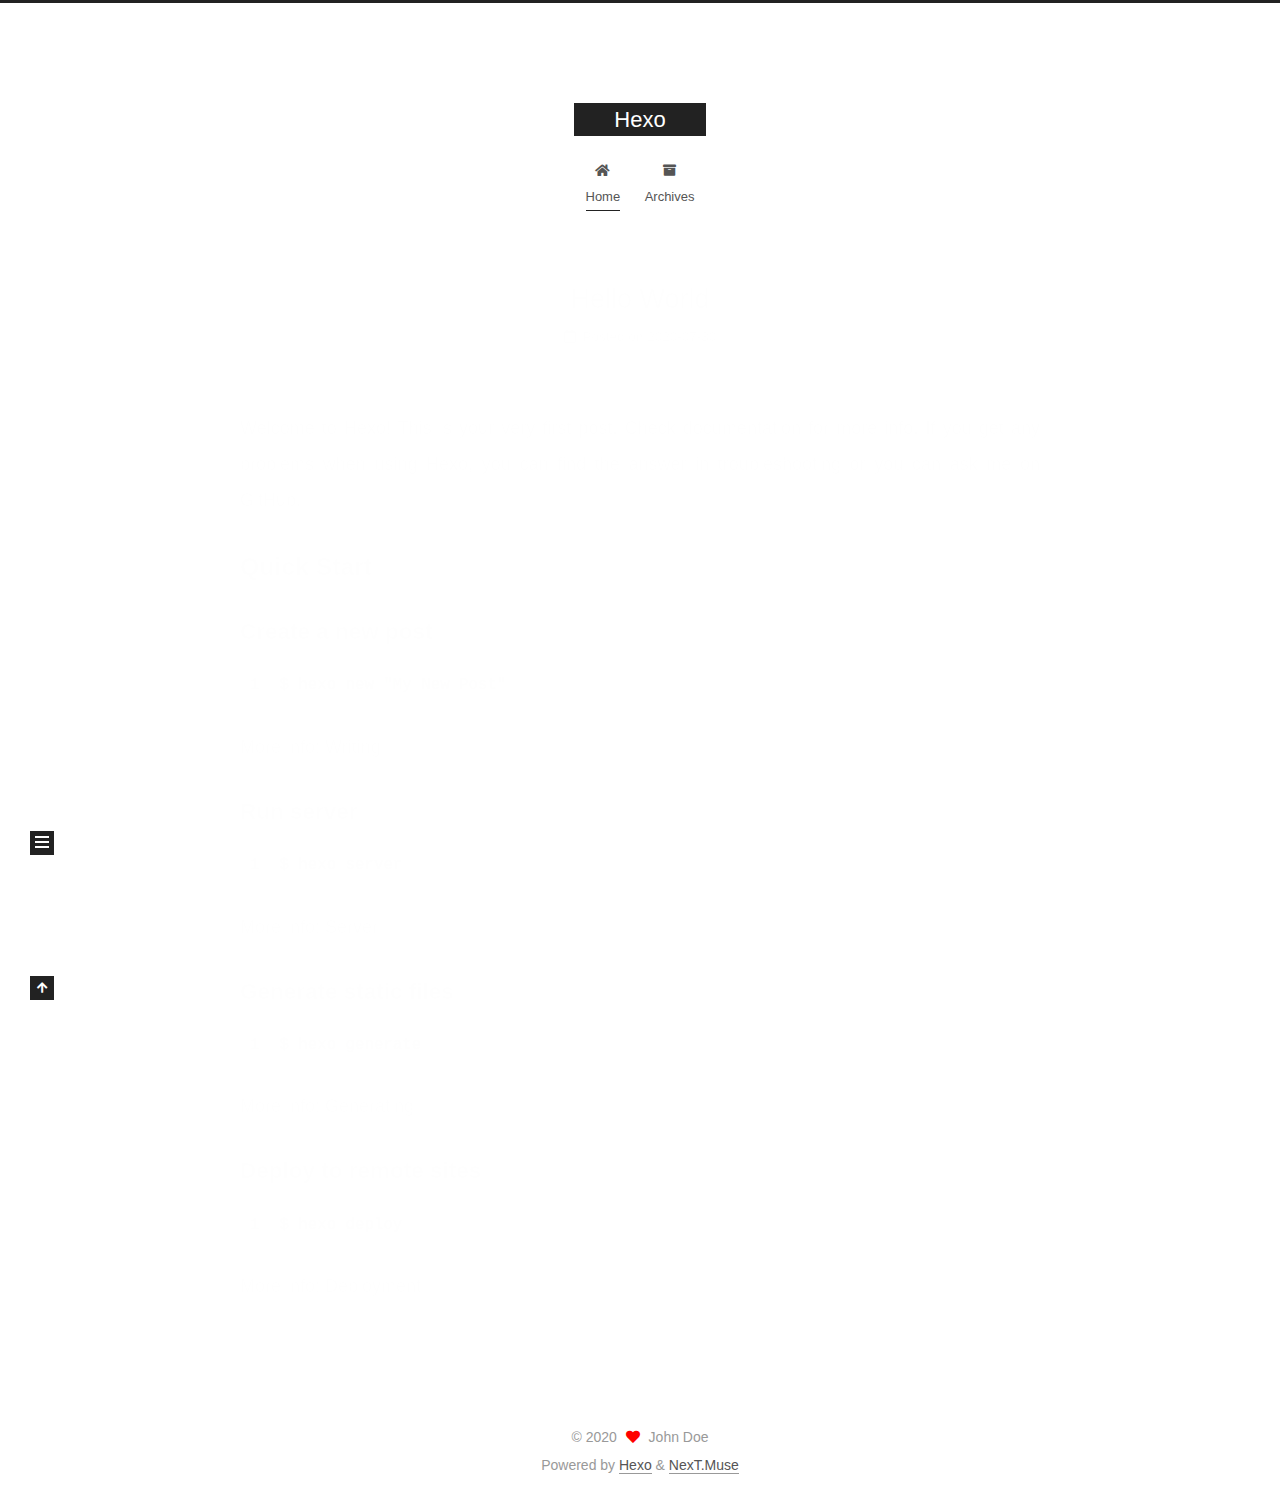
<file: index.html>
<!DOCTYPE html>
<html lang="en">
<head>
  <meta charset="UTF-8">
<meta name="viewport" content="width=device-width, initial-scale=1, maximum-scale=2">
<meta name="theme-color" content="#222">
<meta name="generator" content="Hexo 5.0.0">
  <link rel="apple-touch-icon" sizes="180x180" href="/images/apple-touch-icon-next.png">
  <link rel="icon" type="image/png" sizes="32x32" href="/images/favicon-32x32-next.png">
  <link rel="icon" type="image/png" sizes="16x16" href="/images/favicon-16x16-next.png">
  <link rel="mask-icon" href="/images/logo.svg" color="#222">

<link rel="stylesheet" href="/css/main.css">


<link rel="stylesheet" href="/lib/font-awesome/css/all.min.css">

<script id="hexo-configurations">
    var NexT = window.NexT || {};
    var CONFIG = {"hostname":"yoursite.com","root":"/","scheme":"Muse","version":"7.8.0","exturl":false,"sidebar":{"position":"left","display":"post","padding":18,"offset":12,"onmobile":false},"copycode":{"enable":false,"show_result":false,"style":null},"back2top":{"enable":true,"sidebar":false,"scrollpercent":false},"bookmark":{"enable":false,"color":"#222","save":"auto"},"fancybox":false,"mediumzoom":false,"lazyload":false,"pangu":false,"comments":{"style":"tabs","active":null,"storage":true,"lazyload":false,"nav":null},"algolia":{"hits":{"per_page":10},"labels":{"input_placeholder":"Search for Posts","hits_empty":"We didn't find any results for the search: ${query}","hits_stats":"${hits} results found in ${time} ms"}},"localsearch":{"enable":false,"trigger":"auto","top_n_per_article":1,"unescape":false,"preload":false},"motion":{"enable":true,"async":false,"transition":{"post_block":"fadeIn","post_header":"slideDownIn","post_body":"slideDownIn","coll_header":"slideLeftIn","sidebar":"slideUpIn"}}};
  </script>

  <meta property="og:type" content="website">
<meta property="og:title" content="Hexo">
<meta property="og:url" content="http://yoursite.com/index.html">
<meta property="og:site_name" content="Hexo">
<meta property="og:locale" content="en_US">
<meta property="article:author" content="John Doe">
<meta name="twitter:card" content="summary">

<link rel="canonical" href="http://yoursite.com/">


<script id="page-configurations">
  // https://hexo.io/docs/variables.html
  CONFIG.page = {
    sidebar: "",
    isHome : true,
    isPost : false,
    lang   : 'en'
  };
</script>

  <title>Hexo</title>
  






  <noscript>
  <style>
  .use-motion .brand,
  .use-motion .menu-item,
  .sidebar-inner,
  .use-motion .post-block,
  .use-motion .pagination,
  .use-motion .comments,
  .use-motion .post-header,
  .use-motion .post-body,
  .use-motion .collection-header { opacity: initial; }

  .use-motion .site-title,
  .use-motion .site-subtitle {
    opacity: initial;
    top: initial;
  }

  .use-motion .logo-line-before i { left: initial; }
  .use-motion .logo-line-after i { right: initial; }
  </style>
</noscript>

</head>

<body itemscope itemtype="http://schema.org/WebPage">
  <div class="container use-motion">
    <div class="headband"></div>

    <header class="header" itemscope itemtype="http://schema.org/WPHeader">
      <div class="header-inner"><div class="site-brand-container">
  <div class="site-nav-toggle">
    <div class="toggle" aria-label="Toggle navigation bar">
      <span class="toggle-line toggle-line-first"></span>
      <span class="toggle-line toggle-line-middle"></span>
      <span class="toggle-line toggle-line-last"></span>
    </div>
  </div>

  <div class="site-meta">

    <a href="/" class="brand" rel="start">
      <span class="logo-line-before"><i></i></span>
      <h1 class="site-title">Hexo</h1>
      <span class="logo-line-after"><i></i></span>
    </a>
  </div>

  <div class="site-nav-right">
    <div class="toggle popup-trigger">
    </div>
  </div>
</div>




<nav class="site-nav">
  <ul id="menu" class="main-menu menu">
        <li class="menu-item menu-item-home">

    <a href="/" rel="section"><i class="fa fa-home fa-fw"></i>Home</a>

  </li>
        <li class="menu-item menu-item-archives">

    <a href="/archives/" rel="section"><i class="fa fa-archive fa-fw"></i>Archives</a>

  </li>
  </ul>
</nav>




</div>
    </header>

    
  <div class="back-to-top">
    <i class="fa fa-arrow-up"></i>
    <span>0%</span>
  </div>


    <main class="main">
      <div class="main-inner">
        <div class="content-wrap">
          

          <div class="content index posts-expand">
            
      
  
  
  <article itemscope itemtype="http://schema.org/Article" class="post-block" lang="en">
    <link itemprop="mainEntityOfPage" href="http://yoursite.com/2020/07/30/hello-world/">

    <span hidden itemprop="author" itemscope itemtype="http://schema.org/Person">
      <meta itemprop="image" content="/images/avatar.gif">
      <meta itemprop="name" content="John Doe">
      <meta itemprop="description" content="">
    </span>

    <span hidden itemprop="publisher" itemscope itemtype="http://schema.org/Organization">
      <meta itemprop="name" content="Hexo">
    </span>
      <header class="post-header">
        <h2 class="post-title" itemprop="name headline">
          
            <a href="/2020/07/30/hello-world/" class="post-title-link" itemprop="url">Hello World</a>
        </h2>

        <div class="post-meta">
            <span class="post-meta-item">
              <span class="post-meta-item-icon">
                <i class="far fa-calendar"></i>
              </span>
              <span class="post-meta-item-text">Posted on</span>

              <time title="Created: 2020-07-30 00:09:18" itemprop="dateCreated datePublished" datetime="2020-07-30T00:09:18+08:00">2020-07-30</time>
            </span>

          

        </div>
      </header>

    
    
    
    <div class="post-body" itemprop="articleBody">

      
          <p>Welcome to <a target="_blank" rel="noopener" href="https://hexo.io/">Hexo</a>! This is your very first post. Check <a target="_blank" rel="noopener" href="https://hexo.io/docs/">documentation</a> for more info. If you get any problems when using Hexo, you can find the answer in <a target="_blank" rel="noopener" href="https://hexo.io/docs/troubleshooting.html">troubleshooting</a> or you can ask me on <a target="_blank" rel="noopener" href="https://github.com/hexojs/hexo/issues">GitHub</a>.</p>
<h2 id="Quick-Start"><a href="#Quick-Start" class="headerlink" title="Quick Start"></a>Quick Start</h2><h3 id="Create-a-new-post"><a href="#Create-a-new-post" class="headerlink" title="Create a new post"></a>Create a new post</h3><figure class="highlight bash"><table><tr><td class="gutter"><pre><span class="line">1</span><br></pre></td><td class="code"><pre><span class="line">$ hexo new <span class="string">&quot;My New Post&quot;</span></span><br></pre></td></tr></table></figure>

<p>More info: <a target="_blank" rel="noopener" href="https://hexo.io/docs/writing.html">Writing</a></p>
<h3 id="Run-server"><a href="#Run-server" class="headerlink" title="Run server"></a>Run server</h3><figure class="highlight bash"><table><tr><td class="gutter"><pre><span class="line">1</span><br></pre></td><td class="code"><pre><span class="line">$ hexo server</span><br></pre></td></tr></table></figure>

<p>More info: <a target="_blank" rel="noopener" href="https://hexo.io/docs/server.html">Server</a></p>
<h3 id="Generate-static-files"><a href="#Generate-static-files" class="headerlink" title="Generate static files"></a>Generate static files</h3><figure class="highlight bash"><table><tr><td class="gutter"><pre><span class="line">1</span><br></pre></td><td class="code"><pre><span class="line">$ hexo generate</span><br></pre></td></tr></table></figure>

<p>More info: <a target="_blank" rel="noopener" href="https://hexo.io/docs/generating.html">Generating</a></p>
<h3 id="Deploy-to-remote-sites"><a href="#Deploy-to-remote-sites" class="headerlink" title="Deploy to remote sites"></a>Deploy to remote sites</h3><figure class="highlight bash"><table><tr><td class="gutter"><pre><span class="line">1</span><br></pre></td><td class="code"><pre><span class="line">$ hexo deploy</span><br></pre></td></tr></table></figure>

<p>More info: <a target="_blank" rel="noopener" href="https://hexo.io/docs/one-command-deployment.html">Deployment</a></p>

      
    </div>

    
    
    
      <footer class="post-footer">
        <div class="post-eof"></div>
      </footer>
  </article>
  
  
  


  



          </div>
          

<script>
  window.addEventListener('tabs:register', () => {
    let { activeClass } = CONFIG.comments;
    if (CONFIG.comments.storage) {
      activeClass = localStorage.getItem('comments_active') || activeClass;
    }
    if (activeClass) {
      let activeTab = document.querySelector(`a[href="#comment-${activeClass}"]`);
      if (activeTab) {
        activeTab.click();
      }
    }
  });
  if (CONFIG.comments.storage) {
    window.addEventListener('tabs:click', event => {
      if (!event.target.matches('.tabs-comment .tab-content .tab-pane')) return;
      let commentClass = event.target.classList[1];
      localStorage.setItem('comments_active', commentClass);
    });
  }
</script>

        </div>
          
  
  <div class="toggle sidebar-toggle">
    <span class="toggle-line toggle-line-first"></span>
    <span class="toggle-line toggle-line-middle"></span>
    <span class="toggle-line toggle-line-last"></span>
  </div>

  <aside class="sidebar">
    <div class="sidebar-inner">

      <ul class="sidebar-nav motion-element">
        <li class="sidebar-nav-toc">
          Table of Contents
        </li>
        <li class="sidebar-nav-overview">
          Overview
        </li>
      </ul>

      <!--noindex-->
      <div class="post-toc-wrap sidebar-panel">
      </div>
      <!--/noindex-->

      <div class="site-overview-wrap sidebar-panel">
        <div class="site-author motion-element" itemprop="author" itemscope itemtype="http://schema.org/Person">
  <p class="site-author-name" itemprop="name">John Doe</p>
  <div class="site-description" itemprop="description"></div>
</div>
<div class="site-state-wrap motion-element">
  <nav class="site-state">
      <div class="site-state-item site-state-posts">
          <a href="/archives/">
        
          <span class="site-state-item-count">1</span>
          <span class="site-state-item-name">posts</span>
        </a>
      </div>
  </nav>
</div>



      </div>

    </div>
  </aside>
  <div id="sidebar-dimmer"></div>


      </div>
    </main>

    <footer class="footer">
      <div class="footer-inner">
        

        

<div class="copyright">
  
  &copy; 
  <span itemprop="copyrightYear">2020</span>
  <span class="with-love">
    <i class="fa fa-heart"></i>
  </span>
  <span class="author" itemprop="copyrightHolder">John Doe</span>
</div>
  <div class="powered-by">Powered by <a href="https://hexo.io/" class="theme-link" rel="noopener" target="_blank">Hexo</a> & <a href="https://muse.theme-next.org/" class="theme-link" rel="noopener" target="_blank">NexT.Muse</a>
  </div>

        








      </div>
    </footer>
  </div>

  
  <script src="/lib/anime.min.js"></script>
  <script src="/lib/velocity/velocity.min.js"></script>
  <script src="/lib/velocity/velocity.ui.min.js"></script>

<script src="/js/utils.js"></script>

<script src="/js/motion.js"></script>


<script src="/js/schemes/muse.js"></script>


<script src="/js/next-boot.js"></script>




  















  

  

</body>
</html>
</file>
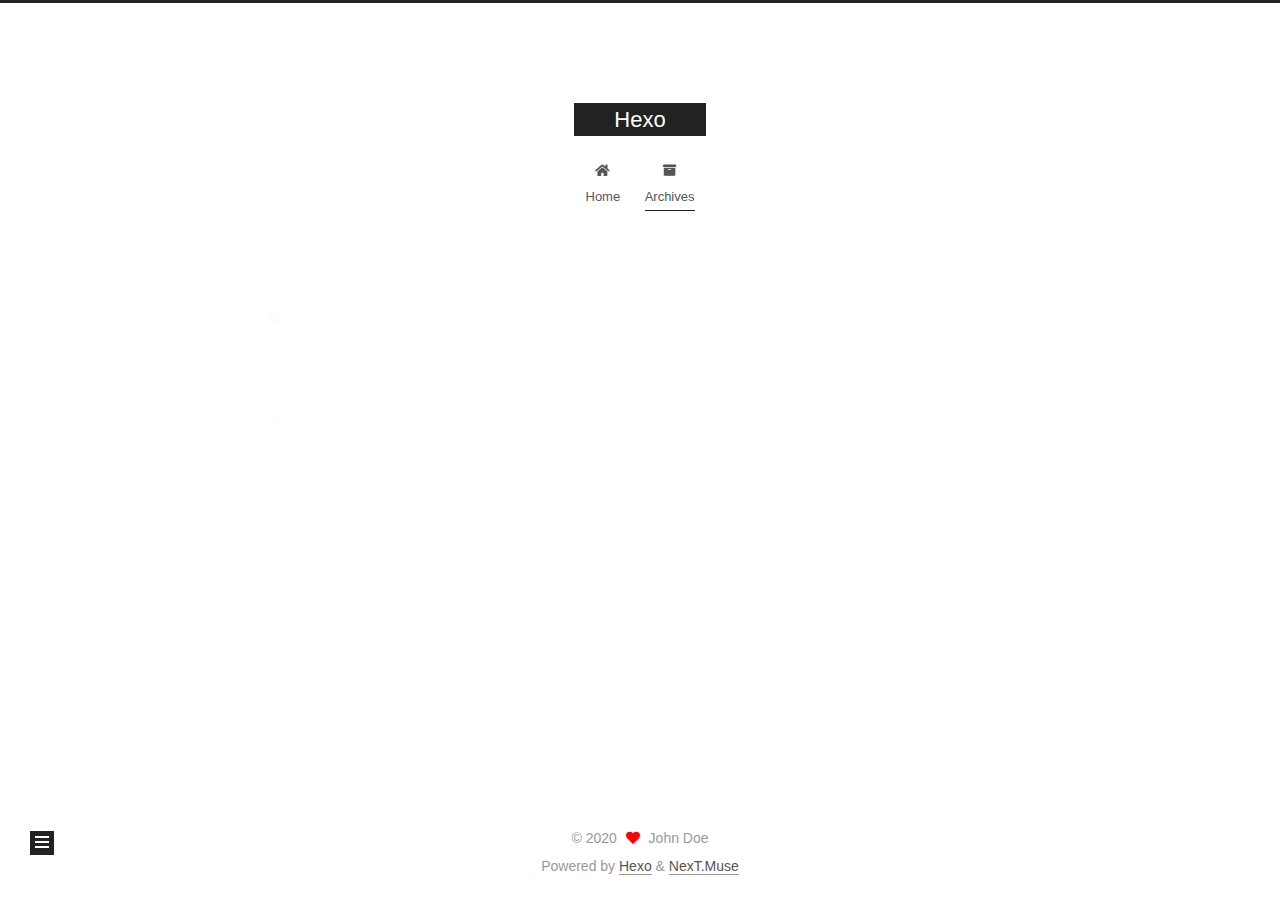
<file: archives/index.html>
<!DOCTYPE html>
<html lang="en">
<head>
  <meta charset="UTF-8">
<meta name="viewport" content="width=device-width, initial-scale=1, maximum-scale=2">
<meta name="theme-color" content="#222">
<meta name="generator" content="Hexo 5.0.0">
  <link rel="apple-touch-icon" sizes="180x180" href="/images/apple-touch-icon-next.png">
  <link rel="icon" type="image/png" sizes="32x32" href="/images/favicon-32x32-next.png">
  <link rel="icon" type="image/png" sizes="16x16" href="/images/favicon-16x16-next.png">
  <link rel="mask-icon" href="/images/logo.svg" color="#222">

<link rel="stylesheet" href="/css/main.css">


<link rel="stylesheet" href="/lib/font-awesome/css/all.min.css">

<script id="hexo-configurations">
    var NexT = window.NexT || {};
    var CONFIG = {"hostname":"yoursite.com","root":"/","scheme":"Muse","version":"7.8.0","exturl":false,"sidebar":{"position":"left","display":"post","padding":18,"offset":12,"onmobile":false},"copycode":{"enable":false,"show_result":false,"style":null},"back2top":{"enable":true,"sidebar":false,"scrollpercent":false},"bookmark":{"enable":false,"color":"#222","save":"auto"},"fancybox":false,"mediumzoom":false,"lazyload":false,"pangu":false,"comments":{"style":"tabs","active":null,"storage":true,"lazyload":false,"nav":null},"algolia":{"hits":{"per_page":10},"labels":{"input_placeholder":"Search for Posts","hits_empty":"We didn't find any results for the search: ${query}","hits_stats":"${hits} results found in ${time} ms"}},"localsearch":{"enable":false,"trigger":"auto","top_n_per_article":1,"unescape":false,"preload":false},"motion":{"enable":true,"async":false,"transition":{"post_block":"fadeIn","post_header":"slideDownIn","post_body":"slideDownIn","coll_header":"slideLeftIn","sidebar":"slideUpIn"}}};
  </script>

  <meta property="og:type" content="website">
<meta property="og:title" content="Hexo">
<meta property="og:url" content="http://yoursite.com/archives/index.html">
<meta property="og:site_name" content="Hexo">
<meta property="og:locale" content="en_US">
<meta property="article:author" content="John Doe">
<meta name="twitter:card" content="summary">

<link rel="canonical" href="http://yoursite.com/archives/">


<script id="page-configurations">
  // https://hexo.io/docs/variables.html
  CONFIG.page = {
    sidebar: "",
    isHome : false,
    isPost : false,
    lang   : 'en'
  };
</script>

  <title>Archive | Hexo</title>
  






  <noscript>
  <style>
  .use-motion .brand,
  .use-motion .menu-item,
  .sidebar-inner,
  .use-motion .post-block,
  .use-motion .pagination,
  .use-motion .comments,
  .use-motion .post-header,
  .use-motion .post-body,
  .use-motion .collection-header { opacity: initial; }

  .use-motion .site-title,
  .use-motion .site-subtitle {
    opacity: initial;
    top: initial;
  }

  .use-motion .logo-line-before i { left: initial; }
  .use-motion .logo-line-after i { right: initial; }
  </style>
</noscript>

</head>

<body itemscope itemtype="http://schema.org/WebPage">
  <div class="container use-motion">
    <div class="headband"></div>

    <header class="header" itemscope itemtype="http://schema.org/WPHeader">
      <div class="header-inner"><div class="site-brand-container">
  <div class="site-nav-toggle">
    <div class="toggle" aria-label="Toggle navigation bar">
      <span class="toggle-line toggle-line-first"></span>
      <span class="toggle-line toggle-line-middle"></span>
      <span class="toggle-line toggle-line-last"></span>
    </div>
  </div>

  <div class="site-meta">

    <a href="/" class="brand" rel="start">
      <span class="logo-line-before"><i></i></span>
      <h1 class="site-title">Hexo</h1>
      <span class="logo-line-after"><i></i></span>
    </a>
  </div>

  <div class="site-nav-right">
    <div class="toggle popup-trigger">
    </div>
  </div>
</div>




<nav class="site-nav">
  <ul id="menu" class="main-menu menu">
        <li class="menu-item menu-item-home">

    <a href="/" rel="section"><i class="fa fa-home fa-fw"></i>Home</a>

  </li>
        <li class="menu-item menu-item-archives">

    <a href="/archives/" rel="section"><i class="fa fa-archive fa-fw"></i>Archives</a>

  </li>
  </ul>
</nav>




</div>
    </header>

    
  <div class="back-to-top">
    <i class="fa fa-arrow-up"></i>
    <span>0%</span>
  </div>


    <main class="main">
      <div class="main-inner">
        <div class="content-wrap">
          

          <div class="content archive">
            

  
  
  
  <div class="post-block">
    <div class="posts-collapse">
      <div class="collection-title">
        <span class="collection-header">Um..! 1 post. Keep on posting.</span>
      </div>

      
    <div class="collection-year">
      <span class="collection-header">2020</span>
    </div>

  <article itemscope itemtype="http://schema.org/Article">
    <header class="post-header">

      <div class="post-meta">
        <time itemprop="dateCreated"
              datetime="2020-07-30T00:09:18+08:00"
              content="2020-07-30">
          07-30
        </time>
      </div>

      <div class="post-title">
          <a class="post-title-link" href="/2020/07/30/hello-world/" itemprop="url">
            <span itemprop="name">Hello World</span>
          </a>
      </div>

    </header>
  </article>


    </div>
  </div>
  
  
  

  



          </div>
          

<script>
  window.addEventListener('tabs:register', () => {
    let { activeClass } = CONFIG.comments;
    if (CONFIG.comments.storage) {
      activeClass = localStorage.getItem('comments_active') || activeClass;
    }
    if (activeClass) {
      let activeTab = document.querySelector(`a[href="#comment-${activeClass}"]`);
      if (activeTab) {
        activeTab.click();
      }
    }
  });
  if (CONFIG.comments.storage) {
    window.addEventListener('tabs:click', event => {
      if (!event.target.matches('.tabs-comment .tab-content .tab-pane')) return;
      let commentClass = event.target.classList[1];
      localStorage.setItem('comments_active', commentClass);
    });
  }
</script>

        </div>
          
  
  <div class="toggle sidebar-toggle">
    <span class="toggle-line toggle-line-first"></span>
    <span class="toggle-line toggle-line-middle"></span>
    <span class="toggle-line toggle-line-last"></span>
  </div>

  <aside class="sidebar">
    <div class="sidebar-inner">

      <ul class="sidebar-nav motion-element">
        <li class="sidebar-nav-toc">
          Table of Contents
        </li>
        <li class="sidebar-nav-overview">
          Overview
        </li>
      </ul>

      <!--noindex-->
      <div class="post-toc-wrap sidebar-panel">
      </div>
      <!--/noindex-->

      <div class="site-overview-wrap sidebar-panel">
        <div class="site-author motion-element" itemprop="author" itemscope itemtype="http://schema.org/Person">
  <p class="site-author-name" itemprop="name">John Doe</p>
  <div class="site-description" itemprop="description"></div>
</div>
<div class="site-state-wrap motion-element">
  <nav class="site-state">
      <div class="site-state-item site-state-posts">
          <a href="/archives/">
        
          <span class="site-state-item-count">1</span>
          <span class="site-state-item-name">posts</span>
        </a>
      </div>
  </nav>
</div>



      </div>

    </div>
  </aside>
  <div id="sidebar-dimmer"></div>


      </div>
    </main>

    <footer class="footer">
      <div class="footer-inner">
        

        

<div class="copyright">
  
  &copy; 
  <span itemprop="copyrightYear">2020</span>
  <span class="with-love">
    <i class="fa fa-heart"></i>
  </span>
  <span class="author" itemprop="copyrightHolder">John Doe</span>
</div>
  <div class="powered-by">Powered by <a href="https://hexo.io/" class="theme-link" rel="noopener" target="_blank">Hexo</a> & <a href="https://muse.theme-next.org/" class="theme-link" rel="noopener" target="_blank">NexT.Muse</a>
  </div>

        








      </div>
    </footer>
  </div>

  
  <script src="/lib/anime.min.js"></script>
  <script src="/lib/velocity/velocity.min.js"></script>
  <script src="/lib/velocity/velocity.ui.min.js"></script>

<script src="/js/utils.js"></script>

<script src="/js/motion.js"></script>


<script src="/js/schemes/muse.js"></script>


<script src="/js/next-boot.js"></script>




  















  

  

</body>
</html>
</file>
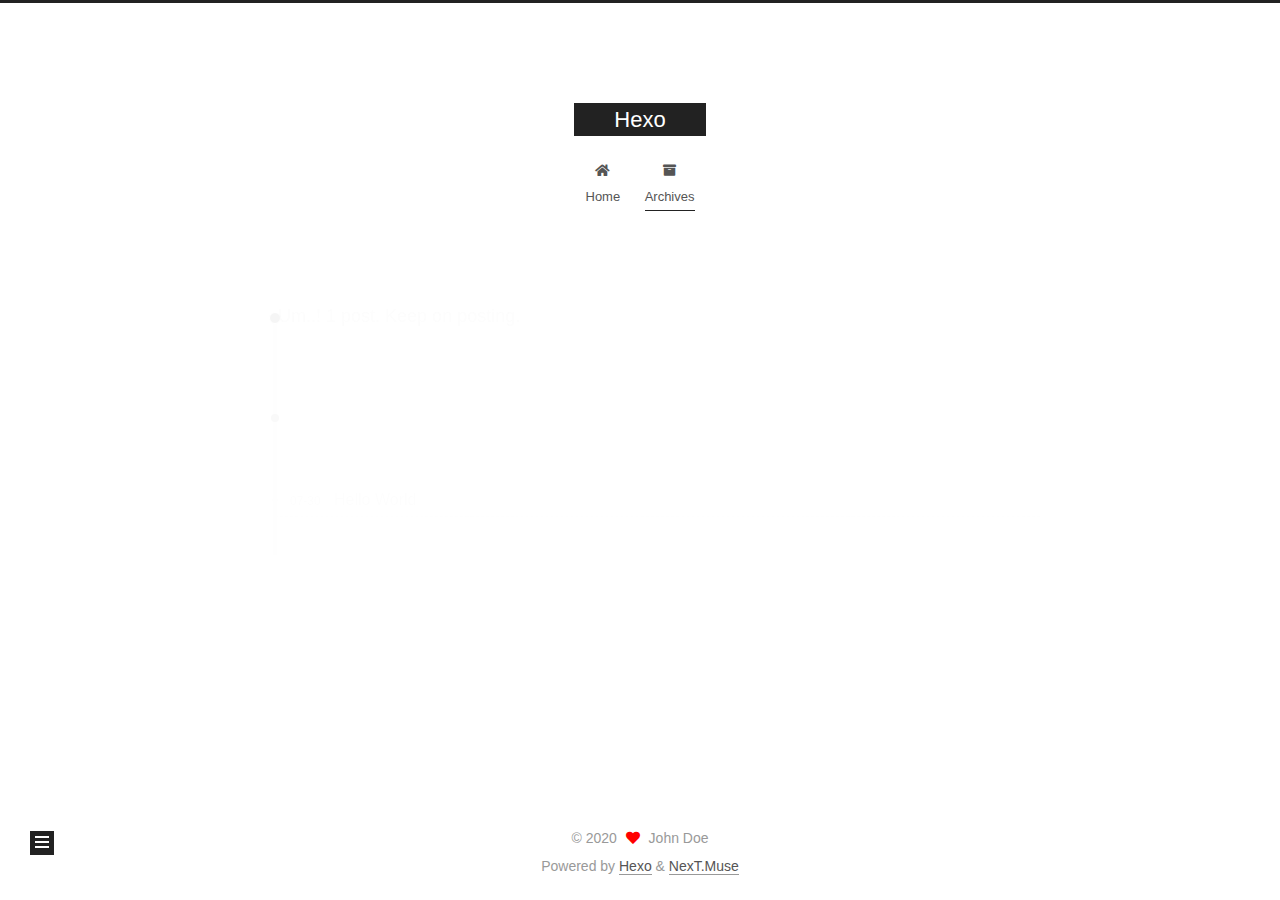
<file: archives/2020/index.html>
<!DOCTYPE html>
<html lang="en">
<head>
  <meta charset="UTF-8">
<meta name="viewport" content="width=device-width, initial-scale=1, maximum-scale=2">
<meta name="theme-color" content="#222">
<meta name="generator" content="Hexo 5.0.0">
  <link rel="apple-touch-icon" sizes="180x180" href="/images/apple-touch-icon-next.png">
  <link rel="icon" type="image/png" sizes="32x32" href="/images/favicon-32x32-next.png">
  <link rel="icon" type="image/png" sizes="16x16" href="/images/favicon-16x16-next.png">
  <link rel="mask-icon" href="/images/logo.svg" color="#222">

<link rel="stylesheet" href="/css/main.css">


<link rel="stylesheet" href="/lib/font-awesome/css/all.min.css">

<script id="hexo-configurations">
    var NexT = window.NexT || {};
    var CONFIG = {"hostname":"yoursite.com","root":"/","scheme":"Muse","version":"7.8.0","exturl":false,"sidebar":{"position":"left","display":"post","padding":18,"offset":12,"onmobile":false},"copycode":{"enable":false,"show_result":false,"style":null},"back2top":{"enable":true,"sidebar":false,"scrollpercent":false},"bookmark":{"enable":false,"color":"#222","save":"auto"},"fancybox":false,"mediumzoom":false,"lazyload":false,"pangu":false,"comments":{"style":"tabs","active":null,"storage":true,"lazyload":false,"nav":null},"algolia":{"hits":{"per_page":10},"labels":{"input_placeholder":"Search for Posts","hits_empty":"We didn't find any results for the search: ${query}","hits_stats":"${hits} results found in ${time} ms"}},"localsearch":{"enable":false,"trigger":"auto","top_n_per_article":1,"unescape":false,"preload":false},"motion":{"enable":true,"async":false,"transition":{"post_block":"fadeIn","post_header":"slideDownIn","post_body":"slideDownIn","coll_header":"slideLeftIn","sidebar":"slideUpIn"}}};
  </script>

  <meta property="og:type" content="website">
<meta property="og:title" content="Hexo">
<meta property="og:url" content="http://yoursite.com/archives/2020/index.html">
<meta property="og:site_name" content="Hexo">
<meta property="og:locale" content="en_US">
<meta property="article:author" content="John Doe">
<meta name="twitter:card" content="summary">

<link rel="canonical" href="http://yoursite.com/archives/2020/">


<script id="page-configurations">
  // https://hexo.io/docs/variables.html
  CONFIG.page = {
    sidebar: "",
    isHome : false,
    isPost : false,
    lang   : 'en'
  };
</script>

  <title>Archive | Hexo</title>
  






  <noscript>
  <style>
  .use-motion .brand,
  .use-motion .menu-item,
  .sidebar-inner,
  .use-motion .post-block,
  .use-motion .pagination,
  .use-motion .comments,
  .use-motion .post-header,
  .use-motion .post-body,
  .use-motion .collection-header { opacity: initial; }

  .use-motion .site-title,
  .use-motion .site-subtitle {
    opacity: initial;
    top: initial;
  }

  .use-motion .logo-line-before i { left: initial; }
  .use-motion .logo-line-after i { right: initial; }
  </style>
</noscript>

</head>

<body itemscope itemtype="http://schema.org/WebPage">
  <div class="container use-motion">
    <div class="headband"></div>

    <header class="header" itemscope itemtype="http://schema.org/WPHeader">
      <div class="header-inner"><div class="site-brand-container">
  <div class="site-nav-toggle">
    <div class="toggle" aria-label="Toggle navigation bar">
      <span class="toggle-line toggle-line-first"></span>
      <span class="toggle-line toggle-line-middle"></span>
      <span class="toggle-line toggle-line-last"></span>
    </div>
  </div>

  <div class="site-meta">

    <a href="/" class="brand" rel="start">
      <span class="logo-line-before"><i></i></span>
      <h1 class="site-title">Hexo</h1>
      <span class="logo-line-after"><i></i></span>
    </a>
  </div>

  <div class="site-nav-right">
    <div class="toggle popup-trigger">
    </div>
  </div>
</div>




<nav class="site-nav">
  <ul id="menu" class="main-menu menu">
        <li class="menu-item menu-item-home">

    <a href="/" rel="section"><i class="fa fa-home fa-fw"></i>Home</a>

  </li>
        <li class="menu-item menu-item-archives">

    <a href="/archives/" rel="section"><i class="fa fa-archive fa-fw"></i>Archives</a>

  </li>
  </ul>
</nav>




</div>
    </header>

    
  <div class="back-to-top">
    <i class="fa fa-arrow-up"></i>
    <span>0%</span>
  </div>


    <main class="main">
      <div class="main-inner">
        <div class="content-wrap">
          

          <div class="content archive">
            

  
  
  
  <div class="post-block">
    <div class="posts-collapse">
      <div class="collection-title">
        <span class="collection-header">Um..! 1 post. Keep on posting.</span>
      </div>

      
    <div class="collection-year">
      <span class="collection-header">2020</span>
    </div>

  <article itemscope itemtype="http://schema.org/Article">
    <header class="post-header">

      <div class="post-meta">
        <time itemprop="dateCreated"
              datetime="2020-07-30T00:09:18+08:00"
              content="2020-07-30">
          07-30
        </time>
      </div>

      <div class="post-title">
          <a class="post-title-link" href="/2020/07/30/hello-world/" itemprop="url">
            <span itemprop="name">Hello World</span>
          </a>
      </div>

    </header>
  </article>


    </div>
  </div>
  
  
  

  



          </div>
          

<script>
  window.addEventListener('tabs:register', () => {
    let { activeClass } = CONFIG.comments;
    if (CONFIG.comments.storage) {
      activeClass = localStorage.getItem('comments_active') || activeClass;
    }
    if (activeClass) {
      let activeTab = document.querySelector(`a[href="#comment-${activeClass}"]`);
      if (activeTab) {
        activeTab.click();
      }
    }
  });
  if (CONFIG.comments.storage) {
    window.addEventListener('tabs:click', event => {
      if (!event.target.matches('.tabs-comment .tab-content .tab-pane')) return;
      let commentClass = event.target.classList[1];
      localStorage.setItem('comments_active', commentClass);
    });
  }
</script>

        </div>
          
  
  <div class="toggle sidebar-toggle">
    <span class="toggle-line toggle-line-first"></span>
    <span class="toggle-line toggle-line-middle"></span>
    <span class="toggle-line toggle-line-last"></span>
  </div>

  <aside class="sidebar">
    <div class="sidebar-inner">

      <ul class="sidebar-nav motion-element">
        <li class="sidebar-nav-toc">
          Table of Contents
        </li>
        <li class="sidebar-nav-overview">
          Overview
        </li>
      </ul>

      <!--noindex-->
      <div class="post-toc-wrap sidebar-panel">
      </div>
      <!--/noindex-->

      <div class="site-overview-wrap sidebar-panel">
        <div class="site-author motion-element" itemprop="author" itemscope itemtype="http://schema.org/Person">
  <p class="site-author-name" itemprop="name">John Doe</p>
  <div class="site-description" itemprop="description"></div>
</div>
<div class="site-state-wrap motion-element">
  <nav class="site-state">
      <div class="site-state-item site-state-posts">
          <a href="/archives/">
        
          <span class="site-state-item-count">1</span>
          <span class="site-state-item-name">posts</span>
        </a>
      </div>
  </nav>
</div>



      </div>

    </div>
  </aside>
  <div id="sidebar-dimmer"></div>


      </div>
    </main>

    <footer class="footer">
      <div class="footer-inner">
        

        

<div class="copyright">
  
  &copy; 
  <span itemprop="copyrightYear">2020</span>
  <span class="with-love">
    <i class="fa fa-heart"></i>
  </span>
  <span class="author" itemprop="copyrightHolder">John Doe</span>
</div>
  <div class="powered-by">Powered by <a href="https://hexo.io/" class="theme-link" rel="noopener" target="_blank">Hexo</a> & <a href="https://muse.theme-next.org/" class="theme-link" rel="noopener" target="_blank">NexT.Muse</a>
  </div>

        








      </div>
    </footer>
  </div>

  
  <script src="/lib/anime.min.js"></script>
  <script src="/lib/velocity/velocity.min.js"></script>
  <script src="/lib/velocity/velocity.ui.min.js"></script>

<script src="/js/utils.js"></script>

<script src="/js/motion.js"></script>


<script src="/js/schemes/muse.js"></script>


<script src="/js/next-boot.js"></script>




  















  

  

</body>
</html>
</file>
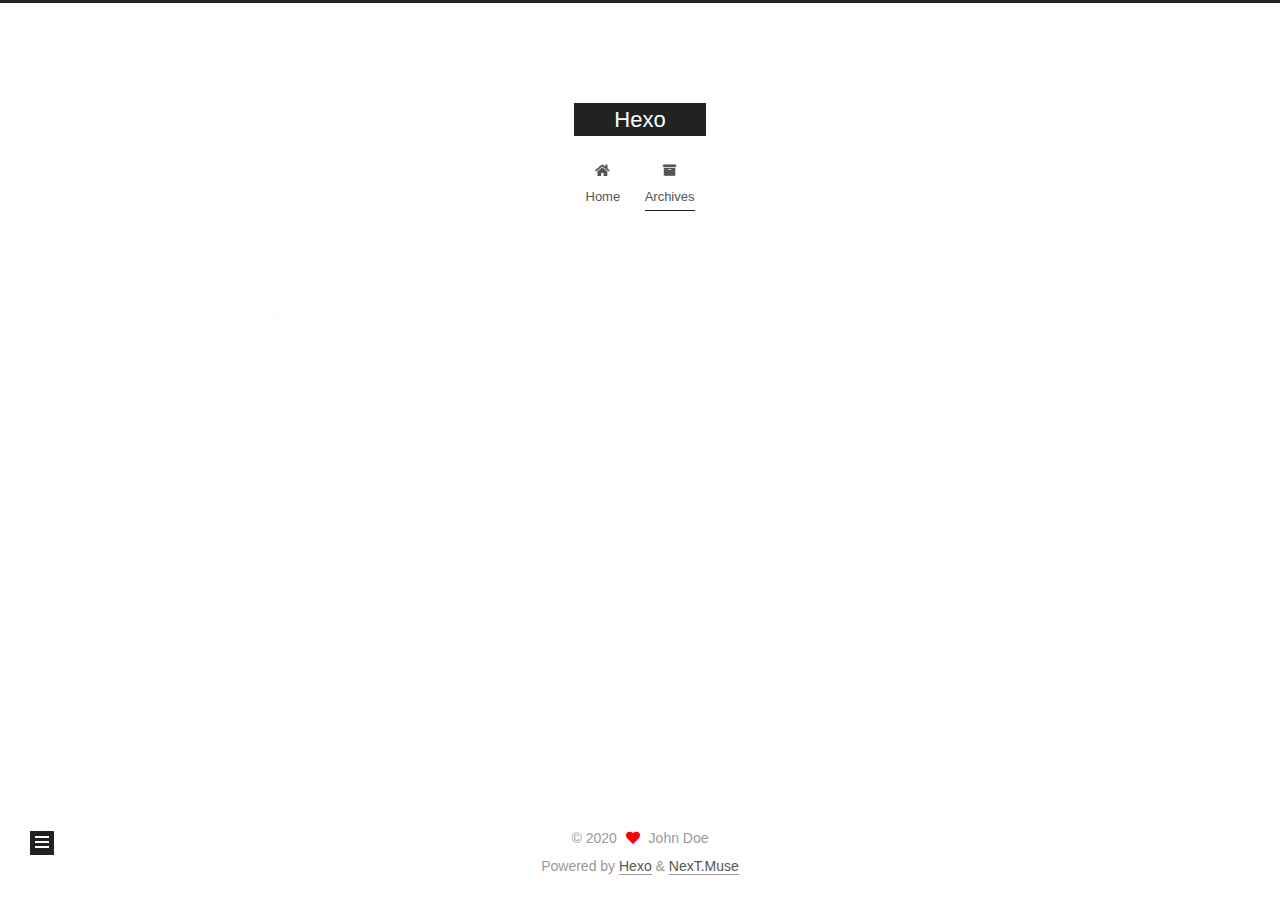
<file: archives/2020/07/index.html>
<!DOCTYPE html>
<html lang="en">
<head>
  <meta charset="UTF-8">
<meta name="viewport" content="width=device-width, initial-scale=1, maximum-scale=2">
<meta name="theme-color" content="#222">
<meta name="generator" content="Hexo 5.0.0">
  <link rel="apple-touch-icon" sizes="180x180" href="/images/apple-touch-icon-next.png">
  <link rel="icon" type="image/png" sizes="32x32" href="/images/favicon-32x32-next.png">
  <link rel="icon" type="image/png" sizes="16x16" href="/images/favicon-16x16-next.png">
  <link rel="mask-icon" href="/images/logo.svg" color="#222">

<link rel="stylesheet" href="/css/main.css">


<link rel="stylesheet" href="/lib/font-awesome/css/all.min.css">

<script id="hexo-configurations">
    var NexT = window.NexT || {};
    var CONFIG = {"hostname":"yoursite.com","root":"/","scheme":"Muse","version":"7.8.0","exturl":false,"sidebar":{"position":"left","display":"post","padding":18,"offset":12,"onmobile":false},"copycode":{"enable":false,"show_result":false,"style":null},"back2top":{"enable":true,"sidebar":false,"scrollpercent":false},"bookmark":{"enable":false,"color":"#222","save":"auto"},"fancybox":false,"mediumzoom":false,"lazyload":false,"pangu":false,"comments":{"style":"tabs","active":null,"storage":true,"lazyload":false,"nav":null},"algolia":{"hits":{"per_page":10},"labels":{"input_placeholder":"Search for Posts","hits_empty":"We didn't find any results for the search: ${query}","hits_stats":"${hits} results found in ${time} ms"}},"localsearch":{"enable":false,"trigger":"auto","top_n_per_article":1,"unescape":false,"preload":false},"motion":{"enable":true,"async":false,"transition":{"post_block":"fadeIn","post_header":"slideDownIn","post_body":"slideDownIn","coll_header":"slideLeftIn","sidebar":"slideUpIn"}}};
  </script>

  <meta property="og:type" content="website">
<meta property="og:title" content="Hexo">
<meta property="og:url" content="http://yoursite.com/archives/2020/07/index.html">
<meta property="og:site_name" content="Hexo">
<meta property="og:locale" content="en_US">
<meta property="article:author" content="John Doe">
<meta name="twitter:card" content="summary">

<link rel="canonical" href="http://yoursite.com/archives/2020/07/">


<script id="page-configurations">
  // https://hexo.io/docs/variables.html
  CONFIG.page = {
    sidebar: "",
    isHome : false,
    isPost : false,
    lang   : 'en'
  };
</script>

  <title>Archive | Hexo</title>
  






  <noscript>
  <style>
  .use-motion .brand,
  .use-motion .menu-item,
  .sidebar-inner,
  .use-motion .post-block,
  .use-motion .pagination,
  .use-motion .comments,
  .use-motion .post-header,
  .use-motion .post-body,
  .use-motion .collection-header { opacity: initial; }

  .use-motion .site-title,
  .use-motion .site-subtitle {
    opacity: initial;
    top: initial;
  }

  .use-motion .logo-line-before i { left: initial; }
  .use-motion .logo-line-after i { right: initial; }
  </style>
</noscript>

</head>

<body itemscope itemtype="http://schema.org/WebPage">
  <div class="container use-motion">
    <div class="headband"></div>

    <header class="header" itemscope itemtype="http://schema.org/WPHeader">
      <div class="header-inner"><div class="site-brand-container">
  <div class="site-nav-toggle">
    <div class="toggle" aria-label="Toggle navigation bar">
      <span class="toggle-line toggle-line-first"></span>
      <span class="toggle-line toggle-line-middle"></span>
      <span class="toggle-line toggle-line-last"></span>
    </div>
  </div>

  <div class="site-meta">

    <a href="/" class="brand" rel="start">
      <span class="logo-line-before"><i></i></span>
      <h1 class="site-title">Hexo</h1>
      <span class="logo-line-after"><i></i></span>
    </a>
  </div>

  <div class="site-nav-right">
    <div class="toggle popup-trigger">
    </div>
  </div>
</div>




<nav class="site-nav">
  <ul id="menu" class="main-menu menu">
        <li class="menu-item menu-item-home">

    <a href="/" rel="section"><i class="fa fa-home fa-fw"></i>Home</a>

  </li>
        <li class="menu-item menu-item-archives">

    <a href="/archives/" rel="section"><i class="fa fa-archive fa-fw"></i>Archives</a>

  </li>
  </ul>
</nav>




</div>
    </header>

    
  <div class="back-to-top">
    <i class="fa fa-arrow-up"></i>
    <span>0%</span>
  </div>


    <main class="main">
      <div class="main-inner">
        <div class="content-wrap">
          

          <div class="content archive">
            

  
  
  
  <div class="post-block">
    <div class="posts-collapse">
      <div class="collection-title">
        <span class="collection-header">Um..! 1 post. Keep on posting.</span>
      </div>

      
    <div class="collection-year">
      <span class="collection-header">2020</span>
    </div>

  <article itemscope itemtype="http://schema.org/Article">
    <header class="post-header">

      <div class="post-meta">
        <time itemprop="dateCreated"
              datetime="2020-07-30T00:09:18+08:00"
              content="2020-07-30">
          07-30
        </time>
      </div>

      <div class="post-title">
          <a class="post-title-link" href="/2020/07/30/hello-world/" itemprop="url">
            <span itemprop="name">Hello World</span>
          </a>
      </div>

    </header>
  </article>


    </div>
  </div>
  
  
  

  



          </div>
          

<script>
  window.addEventListener('tabs:register', () => {
    let { activeClass } = CONFIG.comments;
    if (CONFIG.comments.storage) {
      activeClass = localStorage.getItem('comments_active') || activeClass;
    }
    if (activeClass) {
      let activeTab = document.querySelector(`a[href="#comment-${activeClass}"]`);
      if (activeTab) {
        activeTab.click();
      }
    }
  });
  if (CONFIG.comments.storage) {
    window.addEventListener('tabs:click', event => {
      if (!event.target.matches('.tabs-comment .tab-content .tab-pane')) return;
      let commentClass = event.target.classList[1];
      localStorage.setItem('comments_active', commentClass);
    });
  }
</script>

        </div>
          
  
  <div class="toggle sidebar-toggle">
    <span class="toggle-line toggle-line-first"></span>
    <span class="toggle-line toggle-line-middle"></span>
    <span class="toggle-line toggle-line-last"></span>
  </div>

  <aside class="sidebar">
    <div class="sidebar-inner">

      <ul class="sidebar-nav motion-element">
        <li class="sidebar-nav-toc">
          Table of Contents
        </li>
        <li class="sidebar-nav-overview">
          Overview
        </li>
      </ul>

      <!--noindex-->
      <div class="post-toc-wrap sidebar-panel">
      </div>
      <!--/noindex-->

      <div class="site-overview-wrap sidebar-panel">
        <div class="site-author motion-element" itemprop="author" itemscope itemtype="http://schema.org/Person">
  <p class="site-author-name" itemprop="name">John Doe</p>
  <div class="site-description" itemprop="description"></div>
</div>
<div class="site-state-wrap motion-element">
  <nav class="site-state">
      <div class="site-state-item site-state-posts">
          <a href="/archives/">
        
          <span class="site-state-item-count">1</span>
          <span class="site-state-item-name">posts</span>
        </a>
      </div>
  </nav>
</div>



      </div>

    </div>
  </aside>
  <div id="sidebar-dimmer"></div>


      </div>
    </main>

    <footer class="footer">
      <div class="footer-inner">
        

        

<div class="copyright">
  
  &copy; 
  <span itemprop="copyrightYear">2020</span>
  <span class="with-love">
    <i class="fa fa-heart"></i>
  </span>
  <span class="author" itemprop="copyrightHolder">John Doe</span>
</div>
  <div class="powered-by">Powered by <a href="https://hexo.io/" class="theme-link" rel="noopener" target="_blank">Hexo</a> & <a href="https://muse.theme-next.org/" class="theme-link" rel="noopener" target="_blank">NexT.Muse</a>
  </div>

        








      </div>
    </footer>
  </div>

  
  <script src="/lib/anime.min.js"></script>
  <script src="/lib/velocity/velocity.min.js"></script>
  <script src="/lib/velocity/velocity.ui.min.js"></script>

<script src="/js/utils.js"></script>

<script src="/js/motion.js"></script>


<script src="/js/schemes/muse.js"></script>


<script src="/js/next-boot.js"></script>




  















  

  

</body>
</html>
</file>
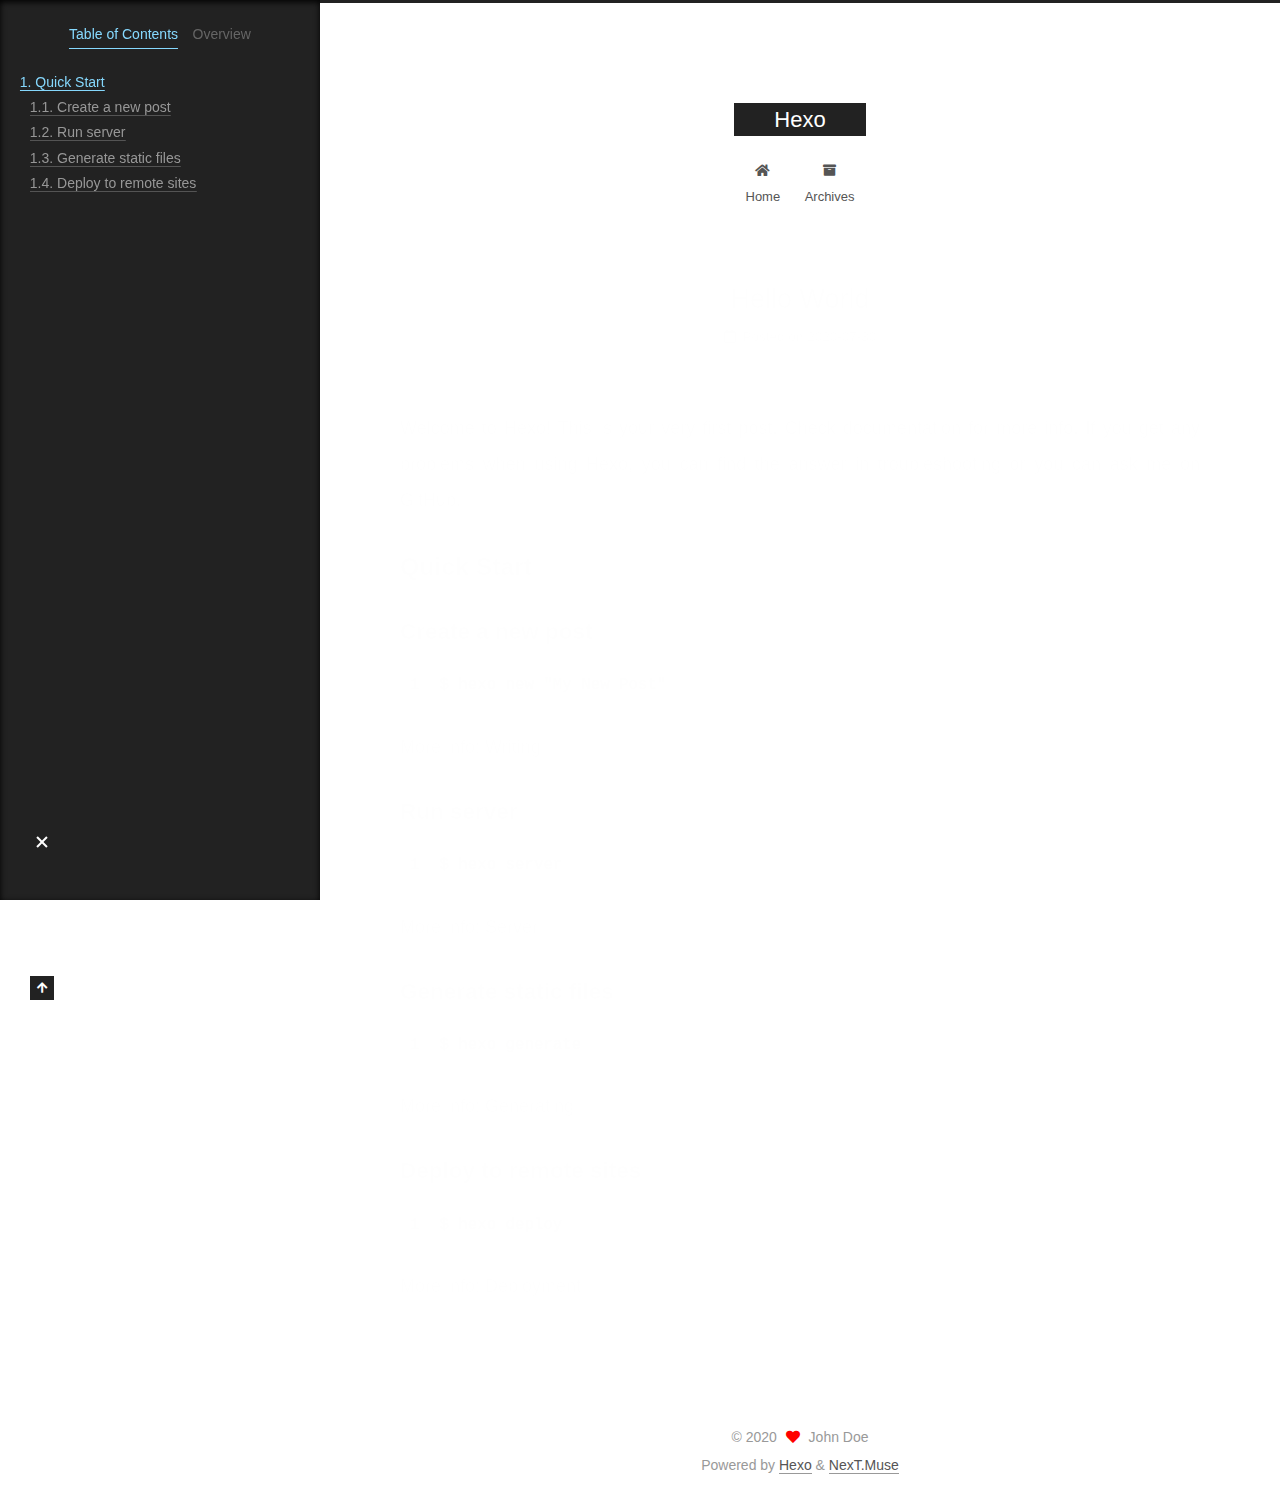
<file: 2020/07/30/hello-world/index.html>
<!DOCTYPE html>
<html lang="en">
<head>
  <meta charset="UTF-8">
<meta name="viewport" content="width=device-width, initial-scale=1, maximum-scale=2">
<meta name="theme-color" content="#222">
<meta name="generator" content="Hexo 5.0.0">
  <link rel="apple-touch-icon" sizes="180x180" href="/images/apple-touch-icon-next.png">
  <link rel="icon" type="image/png" sizes="32x32" href="/images/favicon-32x32-next.png">
  <link rel="icon" type="image/png" sizes="16x16" href="/images/favicon-16x16-next.png">
  <link rel="mask-icon" href="/images/logo.svg" color="#222">

<link rel="stylesheet" href="/css/main.css">


<link rel="stylesheet" href="/lib/font-awesome/css/all.min.css">

<script id="hexo-configurations">
    var NexT = window.NexT || {};
    var CONFIG = {"hostname":"yoursite.com","root":"/","scheme":"Muse","version":"7.8.0","exturl":false,"sidebar":{"position":"left","display":"post","padding":18,"offset":12,"onmobile":false},"copycode":{"enable":false,"show_result":false,"style":null},"back2top":{"enable":true,"sidebar":false,"scrollpercent":false},"bookmark":{"enable":false,"color":"#222","save":"auto"},"fancybox":false,"mediumzoom":false,"lazyload":false,"pangu":false,"comments":{"style":"tabs","active":null,"storage":true,"lazyload":false,"nav":null},"algolia":{"hits":{"per_page":10},"labels":{"input_placeholder":"Search for Posts","hits_empty":"We didn't find any results for the search: ${query}","hits_stats":"${hits} results found in ${time} ms"}},"localsearch":{"enable":false,"trigger":"auto","top_n_per_article":1,"unescape":false,"preload":false},"motion":{"enable":true,"async":false,"transition":{"post_block":"fadeIn","post_header":"slideDownIn","post_body":"slideDownIn","coll_header":"slideLeftIn","sidebar":"slideUpIn"}}};
  </script>

  <meta name="description" content="Welcome to Hexo! This is your very first post. Check documentation for more info. If you get any problems when using Hexo, you can find the answer in troubleshooting or you can ask me on GitHub. Quick">
<meta property="og:type" content="article">
<meta property="og:title" content="Hello World">
<meta property="og:url" content="http://yoursite.com/2020/07/30/hello-world/index.html">
<meta property="og:site_name" content="Hexo">
<meta property="og:description" content="Welcome to Hexo! This is your very first post. Check documentation for more info. If you get any problems when using Hexo, you can find the answer in troubleshooting or you can ask me on GitHub. Quick">
<meta property="og:locale" content="en_US">
<meta property="article:published_time" content="2020-07-29T16:09:18.527Z">
<meta property="article:modified_time" content="2020-07-29T16:09:18.527Z">
<meta property="article:author" content="John Doe">
<meta name="twitter:card" content="summary">

<link rel="canonical" href="http://yoursite.com/2020/07/30/hello-world/">


<script id="page-configurations">
  // https://hexo.io/docs/variables.html
  CONFIG.page = {
    sidebar: "",
    isHome : false,
    isPost : true,
    lang   : 'en'
  };
</script>

  <title>Hello World | Hexo</title>
  






  <noscript>
  <style>
  .use-motion .brand,
  .use-motion .menu-item,
  .sidebar-inner,
  .use-motion .post-block,
  .use-motion .pagination,
  .use-motion .comments,
  .use-motion .post-header,
  .use-motion .post-body,
  .use-motion .collection-header { opacity: initial; }

  .use-motion .site-title,
  .use-motion .site-subtitle {
    opacity: initial;
    top: initial;
  }

  .use-motion .logo-line-before i { left: initial; }
  .use-motion .logo-line-after i { right: initial; }
  </style>
</noscript>

</head>

<body itemscope itemtype="http://schema.org/WebPage">
  <div class="container use-motion">
    <div class="headband"></div>

    <header class="header" itemscope itemtype="http://schema.org/WPHeader">
      <div class="header-inner"><div class="site-brand-container">
  <div class="site-nav-toggle">
    <div class="toggle" aria-label="Toggle navigation bar">
      <span class="toggle-line toggle-line-first"></span>
      <span class="toggle-line toggle-line-middle"></span>
      <span class="toggle-line toggle-line-last"></span>
    </div>
  </div>

  <div class="site-meta">

    <a href="/" class="brand" rel="start">
      <span class="logo-line-before"><i></i></span>
      <h1 class="site-title">Hexo</h1>
      <span class="logo-line-after"><i></i></span>
    </a>
  </div>

  <div class="site-nav-right">
    <div class="toggle popup-trigger">
    </div>
  </div>
</div>




<nav class="site-nav">
  <ul id="menu" class="main-menu menu">
        <li class="menu-item menu-item-home">

    <a href="/" rel="section"><i class="fa fa-home fa-fw"></i>Home</a>

  </li>
        <li class="menu-item menu-item-archives">

    <a href="/archives/" rel="section"><i class="fa fa-archive fa-fw"></i>Archives</a>

  </li>
  </ul>
</nav>




</div>
    </header>

    
  <div class="back-to-top">
    <i class="fa fa-arrow-up"></i>
    <span>0%</span>
  </div>


    <main class="main">
      <div class="main-inner">
        <div class="content-wrap">
          

          <div class="content post posts-expand">
            

    
  
  
  <article itemscope itemtype="http://schema.org/Article" class="post-block" lang="en">
    <link itemprop="mainEntityOfPage" href="http://yoursite.com/2020/07/30/hello-world/">

    <span hidden itemprop="author" itemscope itemtype="http://schema.org/Person">
      <meta itemprop="image" content="/images/avatar.gif">
      <meta itemprop="name" content="John Doe">
      <meta itemprop="description" content="">
    </span>

    <span hidden itemprop="publisher" itemscope itemtype="http://schema.org/Organization">
      <meta itemprop="name" content="Hexo">
    </span>
      <header class="post-header">
        <h1 class="post-title" itemprop="name headline">
          Hello World
        </h1>

        <div class="post-meta">
            <span class="post-meta-item">
              <span class="post-meta-item-icon">
                <i class="far fa-calendar"></i>
              </span>
              <span class="post-meta-item-text">Posted on</span>

              <time title="Created: 2020-07-30 00:09:18" itemprop="dateCreated datePublished" datetime="2020-07-30T00:09:18+08:00">2020-07-30</time>
            </span>

          

        </div>
      </header>

    
    
    
    <div class="post-body" itemprop="articleBody">

      
        <p>Welcome to <a target="_blank" rel="noopener" href="https://hexo.io/">Hexo</a>! This is your very first post. Check <a target="_blank" rel="noopener" href="https://hexo.io/docs/">documentation</a> for more info. If you get any problems when using Hexo, you can find the answer in <a target="_blank" rel="noopener" href="https://hexo.io/docs/troubleshooting.html">troubleshooting</a> or you can ask me on <a target="_blank" rel="noopener" href="https://github.com/hexojs/hexo/issues">GitHub</a>.</p>
<h2 id="Quick-Start"><a href="#Quick-Start" class="headerlink" title="Quick Start"></a>Quick Start</h2><h3 id="Create-a-new-post"><a href="#Create-a-new-post" class="headerlink" title="Create a new post"></a>Create a new post</h3><figure class="highlight bash"><table><tr><td class="gutter"><pre><span class="line">1</span><br></pre></td><td class="code"><pre><span class="line">$ hexo new <span class="string">&quot;My New Post&quot;</span></span><br></pre></td></tr></table></figure>

<p>More info: <a target="_blank" rel="noopener" href="https://hexo.io/docs/writing.html">Writing</a></p>
<h3 id="Run-server"><a href="#Run-server" class="headerlink" title="Run server"></a>Run server</h3><figure class="highlight bash"><table><tr><td class="gutter"><pre><span class="line">1</span><br></pre></td><td class="code"><pre><span class="line">$ hexo server</span><br></pre></td></tr></table></figure>

<p>More info: <a target="_blank" rel="noopener" href="https://hexo.io/docs/server.html">Server</a></p>
<h3 id="Generate-static-files"><a href="#Generate-static-files" class="headerlink" title="Generate static files"></a>Generate static files</h3><figure class="highlight bash"><table><tr><td class="gutter"><pre><span class="line">1</span><br></pre></td><td class="code"><pre><span class="line">$ hexo generate</span><br></pre></td></tr></table></figure>

<p>More info: <a target="_blank" rel="noopener" href="https://hexo.io/docs/generating.html">Generating</a></p>
<h3 id="Deploy-to-remote-sites"><a href="#Deploy-to-remote-sites" class="headerlink" title="Deploy to remote sites"></a>Deploy to remote sites</h3><figure class="highlight bash"><table><tr><td class="gutter"><pre><span class="line">1</span><br></pre></td><td class="code"><pre><span class="line">$ hexo deploy</span><br></pre></td></tr></table></figure>

<p>More info: <a target="_blank" rel="noopener" href="https://hexo.io/docs/one-command-deployment.html">Deployment</a></p>

    </div>

    
    
    

      <footer class="post-footer">

        


        
      </footer>
    
  </article>
  
  
  



          </div>
          

<script>
  window.addEventListener('tabs:register', () => {
    let { activeClass } = CONFIG.comments;
    if (CONFIG.comments.storage) {
      activeClass = localStorage.getItem('comments_active') || activeClass;
    }
    if (activeClass) {
      let activeTab = document.querySelector(`a[href="#comment-${activeClass}"]`);
      if (activeTab) {
        activeTab.click();
      }
    }
  });
  if (CONFIG.comments.storage) {
    window.addEventListener('tabs:click', event => {
      if (!event.target.matches('.tabs-comment .tab-content .tab-pane')) return;
      let commentClass = event.target.classList[1];
      localStorage.setItem('comments_active', commentClass);
    });
  }
</script>

        </div>
          
  
  <div class="toggle sidebar-toggle">
    <span class="toggle-line toggle-line-first"></span>
    <span class="toggle-line toggle-line-middle"></span>
    <span class="toggle-line toggle-line-last"></span>
  </div>

  <aside class="sidebar">
    <div class="sidebar-inner">

      <ul class="sidebar-nav motion-element">
        <li class="sidebar-nav-toc">
          Table of Contents
        </li>
        <li class="sidebar-nav-overview">
          Overview
        </li>
      </ul>

      <!--noindex-->
      <div class="post-toc-wrap sidebar-panel">
          <div class="post-toc motion-element"><ol class="nav"><li class="nav-item nav-level-2"><a class="nav-link" href="#Quick-Start"><span class="nav-number">1.</span> <span class="nav-text">Quick Start</span></a><ol class="nav-child"><li class="nav-item nav-level-3"><a class="nav-link" href="#Create-a-new-post"><span class="nav-number">1.1.</span> <span class="nav-text">Create a new post</span></a></li><li class="nav-item nav-level-3"><a class="nav-link" href="#Run-server"><span class="nav-number">1.2.</span> <span class="nav-text">Run server</span></a></li><li class="nav-item nav-level-3"><a class="nav-link" href="#Generate-static-files"><span class="nav-number">1.3.</span> <span class="nav-text">Generate static files</span></a></li><li class="nav-item nav-level-3"><a class="nav-link" href="#Deploy-to-remote-sites"><span class="nav-number">1.4.</span> <span class="nav-text">Deploy to remote sites</span></a></li></ol></li></ol></div>
      </div>
      <!--/noindex-->

      <div class="site-overview-wrap sidebar-panel">
        <div class="site-author motion-element" itemprop="author" itemscope itemtype="http://schema.org/Person">
  <p class="site-author-name" itemprop="name">John Doe</p>
  <div class="site-description" itemprop="description"></div>
</div>
<div class="site-state-wrap motion-element">
  <nav class="site-state">
      <div class="site-state-item site-state-posts">
          <a href="/archives/">
        
          <span class="site-state-item-count">1</span>
          <span class="site-state-item-name">posts</span>
        </a>
      </div>
  </nav>
</div>



      </div>

    </div>
  </aside>
  <div id="sidebar-dimmer"></div>


      </div>
    </main>

    <footer class="footer">
      <div class="footer-inner">
        

        

<div class="copyright">
  
  &copy; 
  <span itemprop="copyrightYear">2020</span>
  <span class="with-love">
    <i class="fa fa-heart"></i>
  </span>
  <span class="author" itemprop="copyrightHolder">John Doe</span>
</div>
  <div class="powered-by">Powered by <a href="https://hexo.io/" class="theme-link" rel="noopener" target="_blank">Hexo</a> & <a href="https://muse.theme-next.org/" class="theme-link" rel="noopener" target="_blank">NexT.Muse</a>
  </div>

        








      </div>
    </footer>
  </div>

  
  <script src="/lib/anime.min.js"></script>
  <script src="/lib/velocity/velocity.min.js"></script>
  <script src="/lib/velocity/velocity.ui.min.js"></script>

<script src="/js/utils.js"></script>

<script src="/js/motion.js"></script>


<script src="/js/schemes/muse.js"></script>


<script src="/js/next-boot.js"></script>




  















  

  

</body>
</html>
</file>
<file: css/main.css>
:root {
  --body-bg-color: #fff;
  --content-bg-color: #fff;
  --card-bg-color: #f5f5f5;
  --text-color: #555;
  --blockquote-color: #666;
  --link-color: #555;
  --link-hover-color: #222;
  --brand-color: #fff;
  --brand-hover-color: #fff;
  --table-row-odd-bg-color: #f9f9f9;
  --table-row-hover-bg-color: #f5f5f5;
  --menu-item-bg-color: #f5f5f5;
  --btn-default-bg: #222;
  --btn-default-color: #fff;
  --btn-default-border-color: #222;
  --btn-default-hover-bg: #fff;
  --btn-default-hover-color: #222;
  --btn-default-hover-border-color: #222;
}
html {
  line-height: 1.15; /* 1 */
  -webkit-text-size-adjust: 100%; /* 2 */
}
body {
  margin: 0;
}
main {
  display: block;
}
h1 {
  font-size: 2em;
  margin: 0.67em 0;
}
hr {
  box-sizing: content-box; /* 1 */
  height: 0; /* 1 */
  overflow: visible; /* 2 */
}
pre {
  font-family: monospace, monospace; /* 1 */
  font-size: 1em; /* 2 */
}
a {
  background: transparent;
}
abbr[title] {
  border-bottom: none; /* 1 */
  text-decoration: underline; /* 2 */
  text-decoration: underline dotted; /* 2 */
}
b,
strong {
  font-weight: bolder;
}
code,
kbd,
samp {
  font-family: monospace, monospace; /* 1 */
  font-size: 1em; /* 2 */
}
small {
  font-size: 80%;
}
sub,
sup {
  font-size: 75%;
  line-height: 0;
  position: relative;
  vertical-align: baseline;
}
sub {
  bottom: -0.25em;
}
sup {
  top: -0.5em;
}
img {
  border-style: none;
}
button,
input,
optgroup,
select,
textarea {
  font-family: inherit; /* 1 */
  font-size: 100%; /* 1 */
  line-height: 1.15; /* 1 */
  margin: 0; /* 2 */
}
button,
input {
/* 1 */
  overflow: visible;
}
button,
select {
/* 1 */
  text-transform: none;
}
button,
[type='button'],
[type='reset'],
[type='submit'] {
  -webkit-appearance: button;
}
button::-moz-focus-inner,
[type='button']::-moz-focus-inner,
[type='reset']::-moz-focus-inner,
[type='submit']::-moz-focus-inner {
  border-style: none;
  padding: 0;
}
button:-moz-focusring,
[type='button']:-moz-focusring,
[type='reset']:-moz-focusring,
[type='submit']:-moz-focusring {
  outline: 1px dotted ButtonText;
}
fieldset {
  padding: 0.35em 0.75em 0.625em;
}
legend {
  box-sizing: border-box; /* 1 */
  color: inherit; /* 2 */
  display: table; /* 1 */
  max-width: 100%; /* 1 */
  padding: 0; /* 3 */
  white-space: normal; /* 1 */
}
progress {
  vertical-align: baseline;
}
textarea {
  overflow: auto;
}
[type='checkbox'],
[type='radio'] {
  box-sizing: border-box; /* 1 */
  padding: 0; /* 2 */
}
[type='number']::-webkit-inner-spin-button,
[type='number']::-webkit-outer-spin-button {
  height: auto;
}
[type='search'] {
  outline-offset: -2px; /* 2 */
  -webkit-appearance: textfield; /* 1 */
}
[type='search']::-webkit-search-decoration {
  -webkit-appearance: none;
}
::-webkit-file-upload-button {
  font: inherit; /* 2 */
  -webkit-appearance: button; /* 1 */
}
details {
  display: block;
}
summary {
  display: list-item;
}
template {
  display: none;
}
[hidden] {
  display: none;
}
::selection {
  background: #262a30;
  color: #eee;
}
html,
body {
  height: 100%;
}
body {
  background: var(--body-bg-color);
  color: var(--text-color);
  font-family: 'Lato', "PingFang SC", "Microsoft YaHei", sans-serif;
  font-size: 1em;
  line-height: 2;
}
@media (max-width: 991px) {
  body {
    padding-left: 0 !important;
    padding-right: 0 !important;
  }
}
h1,
h2,
h3,
h4,
h5,
h6 {
  font-family: 'Lato', "PingFang SC", "Microsoft YaHei", sans-serif;
  font-weight: bold;
  line-height: 1.5;
  margin: 20px 0 15px;
}
h1 {
  font-size: 1.5em;
}
h2 {
  font-size: 1.375em;
}
h3 {
  font-size: 1.25em;
}
h4 {
  font-size: 1.125em;
}
h5 {
  font-size: 1em;
}
h6 {
  font-size: 0.875em;
}
p {
  margin: 0 0 20px 0;
}
a,
span.exturl {
  border-bottom: 1px solid #999;
  color: var(--link-color);
  outline: 0;
  text-decoration: none;
  overflow-wrap: break-word;
  word-wrap: break-word;
  cursor: pointer;
}
a:hover,
span.exturl:hover {
  border-bottom-color: var(--link-hover-color);
  color: var(--link-hover-color);
}
iframe,
img,
video {
  display: block;
  margin-left: auto;
  margin-right: auto;
  max-width: 100%;
}
hr {
  background-image: repeating-linear-gradient(-45deg, #ddd, #ddd 4px, transparent 4px, transparent 8px);
  border: 0;
  height: 3px;
  margin: 40px 0;
}
blockquote {
  border-left: 4px solid #ddd;
  color: var(--blockquote-color);
  margin: 0;
  padding: 0 15px;
}
blockquote cite::before {
  content: '-';
  padding: 0 5px;
}
dt {
  font-weight: bold;
}
dd {
  margin: 0;
  padding: 0;
}
kbd {
  background-color: #f5f5f5;
  background-image: linear-gradient(#eee, #fff, #eee);
  border: 1px solid #ccc;
  border-radius: 0.2em;
  box-shadow: 0.1em 0.1em 0.2em rgba(0,0,0,0.1);
  color: #555;
  font-family: inherit;
  padding: 0.1em 0.3em;
  white-space: nowrap;
}
.table-container {
  overflow: auto;
}
table {
  border-collapse: collapse;
  border-spacing: 0;
  font-size: 0.875em;
  margin: 0 0 20px 0;
  width: 100%;
}
tbody tr:nth-of-type(odd) {
  background: var(--table-row-odd-bg-color);
}
tbody tr:hover {
  background: var(--table-row-hover-bg-color);
}
caption,
th,
td {
  font-weight: normal;
  padding: 8px;
  vertical-align: middle;
}
th,
td {
  border: 1px solid #ddd;
  border-bottom: 3px solid #ddd;
}
th {
  font-weight: 700;
  padding-bottom: 10px;
}
td {
  border-bottom-width: 1px;
}
.btn {
  background: var(--btn-default-bg);
  border: 2px solid var(--btn-default-border-color);
  border-radius: 0;
  color: var(--btn-default-color);
  display: inline-block;
  font-size: 0.875em;
  line-height: 2;
  padding: 0 20px;
  text-decoration: none;
  transition-property: background-color;
  transition-delay: 0s;
  transition-duration: 0.2s;
  transition-timing-function: ease-in-out;
}
.btn:hover {
  background: var(--btn-default-hover-bg);
  border-color: var(--btn-default-hover-border-color);
  color: var(--btn-default-hover-color);
}
.btn + .btn {
  margin: 0 0 8px 8px;
}
.btn .fa-fw {
  text-align: left;
  width: 1.285714285714286em;
}
.toggle {
  line-height: 0;
}
.toggle .toggle-line {
  background: #fff;
  display: inline-block;
  height: 2px;
  left: 0;
  position: relative;
  top: 0;
  transition: all 0.4s;
  vertical-align: top;
  width: 100%;
}
.toggle .toggle-line:not(:first-child) {
  margin-top: 3px;
}
.toggle.toggle-arrow .toggle-line-first {
  left: 50%;
  top: 2px;
  transform: rotate(45deg);
  width: 50%;
}
.toggle.toggle-arrow .toggle-line-middle {
  left: 2px;
  width: 90%;
}
.toggle.toggle-arrow .toggle-line-last {
  left: 50%;
  top: -2px;
  transform: rotate(-45deg);
  width: 50%;
}
.toggle.toggle-close .toggle-line-first {
  transform: rotate(-45deg);
  top: 5px;
}
.toggle.toggle-close .toggle-line-middle {
  opacity: 0;
}
.toggle.toggle-close .toggle-line-last {
  transform: rotate(45deg);
  top: -5px;
}
.highlight,
pre {
  background: #f7f7f7;
  color: #4d4d4c;
  line-height: 1.6;
  margin: 0 auto 20px;
}
pre,
code {
  font-family: consolas, Menlo, monospace, "PingFang SC", "Microsoft YaHei";
}
code {
  background: #eee;
  border-radius: 3px;
  color: #555;
  padding: 2px 4px;
  overflow-wrap: break-word;
  word-wrap: break-word;
}
.highlight *::selection {
  background: #d6d6d6;
}
.highlight pre {
  border: 0;
  margin: 0;
  padding: 10px 0;
}
.highlight table {
  border: 0;
  margin: 0;
  width: auto;
}
.highlight td {
  border: 0;
  padding: 0;
}
.highlight figcaption {
  background: #eff2f3;
  color: #4d4d4c;
  display: flex;
  font-size: 0.875em;
  justify-content: space-between;
  line-height: 1.2;
  padding: 0.5em;
}
.highlight figcaption a {
  color: #4d4d4c;
}
.highlight figcaption a:hover {
  border-bottom-color: #4d4d4c;
}
.highlight .gutter {
  -moz-user-select: none;
  -ms-user-select: none;
  -webkit-user-select: none;
  user-select: none;
}
.highlight .gutter pre {
  background: #eff2f3;
  color: #869194;
  padding-left: 10px;
  padding-right: 10px;
  text-align: right;
}
.highlight .code pre {
  background: #f7f7f7;
  padding-left: 10px;
  width: 100%;
}
.gist table {
  width: auto;
}
.gist table td {
  border: 0;
}
pre {
  overflow: auto;
  padding: 10px;
}
pre code {
  background: none;
  color: #4d4d4c;
  font-size: 0.875em;
  padding: 0;
  text-shadow: none;
}
pre .deletion {
  background: #fdd;
}
pre .addition {
  background: #dfd;
}
pre .meta {
  color: #eab700;
  -moz-user-select: none;
  -ms-user-select: none;
  -webkit-user-select: none;
  user-select: none;
}
pre .comment {
  color: #8e908c;
}
pre .variable,
pre .attribute,
pre .tag,
pre .name,
pre .regexp,
pre .ruby .constant,
pre .xml .tag .title,
pre .xml .pi,
pre .xml .doctype,
pre .html .doctype,
pre .css .id,
pre .css .class,
pre .css .pseudo {
  color: #c82829;
}
pre .number,
pre .preprocessor,
pre .built_in,
pre .builtin-name,
pre .literal,
pre .params,
pre .constant,
pre .command {
  color: #f5871f;
}
pre .ruby .class .title,
pre .css .rules .attribute,
pre .string,
pre .symbol,
pre .value,
pre .inheritance,
pre .header,
pre .ruby .symbol,
pre .xml .cdata,
pre .special,
pre .formula {
  color: #718c00;
}
pre .title,
pre .css .hexcolor {
  color: #3e999f;
}
pre .function,
pre .python .decorator,
pre .python .title,
pre .ruby .function .title,
pre .ruby .title .keyword,
pre .perl .sub,
pre .javascript .title,
pre .coffeescript .title {
  color: #4271ae;
}
pre .keyword,
pre .javascript .function {
  color: #8959a8;
}
.blockquote-center {
  border-left: none;
  margin: 40px 0;
  padding: 0;
  position: relative;
  text-align: center;
}
.blockquote-center .fa {
  display: block;
  opacity: 0.6;
  position: absolute;
  width: 100%;
}
.blockquote-center .fa-quote-left {
  border-top: 1px solid #ccc;
  text-align: left;
  top: -20px;
}
.blockquote-center .fa-quote-right {
  border-bottom: 1px solid #ccc;
  text-align: right;
  bottom: -20px;
}
.blockquote-center p,
.blockquote-center div {
  text-align: center;
}
.post-body .group-picture img {
  margin: 0 auto;
  padding: 0 3px;
}
.group-picture-row {
  margin-bottom: 6px;
  overflow: hidden;
}
.group-picture-column {
  float: left;
  margin-bottom: 10px;
}
.post-body .label {
  color: #555;
  display: inline;
  padding: 0 2px;
}
.post-body .label.default {
  background: #f0f0f0;
}
.post-body .label.primary {
  background: #efe6f7;
}
.post-body .label.info {
  background: #e5f2f8;
}
.post-body .label.success {
  background: #e7f4e9;
}
.post-body .label.warning {
  background: #fcf6e1;
}
.post-body .label.danger {
  background: #fae8eb;
}
.post-body .tabs {
  margin-bottom: 20px;
}
.post-body .tabs,
.tabs-comment {
  display: block;
  padding-top: 10px;
  position: relative;
}
.post-body .tabs ul.nav-tabs,
.tabs-comment ul.nav-tabs {
  display: flex;
  flex-wrap: wrap;
  margin: 0;
  margin-bottom: -1px;
  padding: 0;
}
@media (max-width: 413px) {
  .post-body .tabs ul.nav-tabs,
  .tabs-comment ul.nav-tabs {
    display: block;
    margin-bottom: 5px;
  }
}
.post-body .tabs ul.nav-tabs li.tab,
.tabs-comment ul.nav-tabs li.tab {
  border-bottom: 1px solid #ddd;
  border-left: 1px solid transparent;
  border-right: 1px solid transparent;
  border-top: 3px solid transparent;
  flex-grow: 1;
  list-style-type: none;
  border-radius: 0 0 0 0;
}
@media (max-width: 413px) {
  .post-body .tabs ul.nav-tabs li.tab,
  .tabs-comment ul.nav-tabs li.tab {
    border-bottom: 1px solid transparent;
    border-left: 3px solid transparent;
    border-right: 1px solid transparent;
    border-top: 1px solid transparent;
  }
}
@media (max-width: 413px) {
  .post-body .tabs ul.nav-tabs li.tab,
  .tabs-comment ul.nav-tabs li.tab {
    border-radius: 0;
  }
}
.post-body .tabs ul.nav-tabs li.tab a,
.tabs-comment ul.nav-tabs li.tab a {
  border-bottom: initial;
  display: block;
  line-height: 1.8;
  outline: 0;
  padding: 0.25em 0.75em;
  text-align: center;
  transition-delay: 0s;
  transition-duration: 0.2s;
  transition-timing-function: ease-out;
}
.post-body .tabs ul.nav-tabs li.tab a i,
.tabs-comment ul.nav-tabs li.tab a i {
  width: 1.285714285714286em;
}
.post-body .tabs ul.nav-tabs li.tab.active,
.tabs-comment ul.nav-tabs li.tab.active {
  border-bottom: 1px solid transparent;
  border-left: 1px solid #ddd;
  border-right: 1px solid #ddd;
  border-top: 3px solid #fc6423;
}
@media (max-width: 413px) {
  .post-body .tabs ul.nav-tabs li.tab.active,
  .tabs-comment ul.nav-tabs li.tab.active {
    border-bottom: 1px solid #ddd;
    border-left: 3px solid #fc6423;
    border-right: 1px solid #ddd;
    border-top: 1px solid #ddd;
  }
}
.post-body .tabs ul.nav-tabs li.tab.active a,
.tabs-comment ul.nav-tabs li.tab.active a {
  color: var(--link-color);
  cursor: default;
}
.post-body .tabs .tab-content .tab-pane,
.tabs-comment .tab-content .tab-pane {
  border: 1px solid #ddd;
  border-top: 0;
  padding: 20px 20px 0 20px;
  border-radius: 0;
}
.post-body .tabs .tab-content .tab-pane:not(.active),
.tabs-comment .tab-content .tab-pane:not(.active) {
  display: none;
}
.post-body .tabs .tab-content .tab-pane.active,
.tabs-comment .tab-content .tab-pane.active {
  display: block;
}
.post-body .tabs .tab-content .tab-pane.active:nth-of-type(1),
.tabs-comment .tab-content .tab-pane.active:nth-of-type(1) {
  border-radius: 0 0 0 0;
}
@media (max-width: 413px) {
  .post-body .tabs .tab-content .tab-pane.active:nth-of-type(1),
  .tabs-comment .tab-content .tab-pane.active:nth-of-type(1) {
    border-radius: 0;
  }
}
.post-body .note {
  border-radius: 3px;
  margin-bottom: 20px;
  padding: 1em;
  position: relative;
  border: 1px solid #eee;
  border-left-width: 5px;
}
.post-body .note h2,
.post-body .note h3,
.post-body .note h4,
.post-body .note h5,
.post-body .note h6 {
  margin-top: 0;
  border-bottom: initial;
  margin-bottom: 0;
  padding-top: 0;
}
.post-body .note p:first-child,
.post-body .note ul:first-child,
.post-body .note ol:first-child,
.post-body .note table:first-child,
.post-body .note pre:first-child,
.post-body .note blockquote:first-child,
.post-body .note img:first-child {
  margin-top: 0;
}
.post-body .note p:last-child,
.post-body .note ul:last-child,
.post-body .note ol:last-child,
.post-body .note table:last-child,
.post-body .note pre:last-child,
.post-body .note blockquote:last-child,
.post-body .note img:last-child {
  margin-bottom: 0;
}
.post-body .note.default {
  border-left-color: #777;
}
.post-body .note.default h2,
.post-body .note.default h3,
.post-body .note.default h4,
.post-body .note.default h5,
.post-body .note.default h6 {
  color: #777;
}
.post-body .note.primary {
  border-left-color: #6f42c1;
}
.post-body .note.primary h2,
.post-body .note.primary h3,
.post-body .note.primary h4,
.post-body .note.primary h5,
.post-body .note.primary h6 {
  color: #6f42c1;
}
.post-body .note.info {
  border-left-color: #428bca;
}
.post-body .note.info h2,
.post-body .note.info h3,
.post-body .note.info h4,
.post-body .note.info h5,
.post-body .note.info h6 {
  color: #428bca;
}
.post-body .note.success {
  border-left-color: #5cb85c;
}
.post-body .note.success h2,
.post-body .note.success h3,
.post-body .note.success h4,
.post-body .note.success h5,
.post-body .note.success h6 {
  color: #5cb85c;
}
.post-body .note.warning {
  border-left-color: #f0ad4e;
}
.post-body .note.warning h2,
.post-body .note.warning h3,
.post-body .note.warning h4,
.post-body .note.warning h5,
.post-body .note.warning h6 {
  color: #f0ad4e;
}
.post-body .note.danger {
  border-left-color: #d9534f;
}
.post-body .note.danger h2,
.post-body .note.danger h3,
.post-body .note.danger h4,
.post-body .note.danger h5,
.post-body .note.danger h6 {
  color: #d9534f;
}
.pagination .prev,
.pagination .next,
.pagination .page-number,
.pagination .space {
  display: inline-block;
  margin: 0 10px;
  padding: 0 11px;
  position: relative;
  top: -1px;
}
@media (max-width: 767px) {
  .pagination .prev,
  .pagination .next,
  .pagination .page-number,
  .pagination .space {
    margin: 0 5px;
  }
}
.pagination {
  border-top: 1px solid #eee;
  margin: 120px 0 0;
  text-align: center;
}
.pagination .prev,
.pagination .next,
.pagination .page-number {
  border-bottom: 0;
  border-top: 1px solid #eee;
  transition-property: border-color;
  transition-delay: 0s;
  transition-duration: 0.2s;
  transition-timing-function: ease-in-out;
}
.pagination .prev:hover,
.pagination .next:hover,
.pagination .page-number:hover {
  border-top-color: #222;
}
.pagination .space {
  margin: 0;
  padding: 0;
}
.pagination .prev {
  margin-left: 0;
}
.pagination .next {
  margin-right: 0;
}
.pagination .page-number.current {
  background: #ccc;
  border-top-color: #ccc;
  color: #fff;
}
@media (max-width: 767px) {
  .pagination {
    border-top: none;
  }
  .pagination .prev,
  .pagination .next,
  .pagination .page-number {
    border-bottom: 1px solid #eee;
    border-top: 0;
    margin-bottom: 10px;
    padding: 0 10px;
  }
  .pagination .prev:hover,
  .pagination .next:hover,
  .pagination .page-number:hover {
    border-bottom-color: #222;
  }
}
.comments {
  margin-top: 60px;
  overflow: hidden;
}
.comment-button-group {
  display: flex;
  flex-wrap: wrap-reverse;
  justify-content: center;
  margin: 1em 0;
}
.comment-button-group .comment-button {
  margin: 0.1em 0.2em;
}
.comment-button-group .comment-button.active {
  background: var(--btn-default-hover-bg);
  border-color: var(--btn-default-hover-border-color);
  color: var(--btn-default-hover-color);
}
.comment-position {
  display: none;
}
.comment-position.active {
  display: block;
}
.tabs-comment {
  background: var(--content-bg-color);
  margin-top: 4em;
  padding-top: 0;
}
.tabs-comment .comments {
  border: 0;
  box-shadow: none;
  margin-top: 0;
  padding-top: 0;
}
.container {
  min-height: 100%;
  position: relative;
}
.main-inner {
  margin: 0 auto;
  width: 700px;
}
@media (min-width: 1200px) {
  .main-inner {
    width: 800px;
  }
}
@media (min-width: 1600px) {
  .main-inner {
    width: 900px;
  }
}
@media (max-width: 767px) {
  .content-wrap {
    padding: 0 20px;
  }
}
.header {
  background: transparent;
}
.header-inner {
  margin: 0 auto;
  width: 700px;
}
@media (min-width: 1200px) {
  .header-inner {
    width: 800px;
  }
}
@media (min-width: 1600px) {
  .header-inner {
    width: 900px;
  }
}
.site-brand-container {
  display: flex;
  flex-shrink: 0;
  padding: 0 10px;
}
.headband {
  background: #222;
  height: 3px;
}
.site-meta {
  flex-grow: 1;
  text-align: center;
}
@media (max-width: 767px) {
  .site-meta {
    text-align: center;
  }
}
.brand {
  border-bottom: none;
  color: var(--brand-color);
  display: inline-block;
  line-height: 1.375em;
  padding: 0 40px;
  position: relative;
}
.brand:hover {
  color: var(--brand-hover-color);
}
.site-title {
  font-family: 'Lato', "PingFang SC", "Microsoft YaHei", sans-serif;
  font-size: 1.375em;
  font-weight: normal;
  margin: 0;
}
.site-subtitle {
  color: #999;
  font-size: 0.8125em;
  margin: 10px 0;
}
.use-motion .brand {
  opacity: 0;
}
.use-motion .site-title,
.use-motion .site-subtitle,
.use-motion .custom-logo-image {
  opacity: 0;
  position: relative;
  top: -10px;
}
.site-nav-toggle,
.site-nav-right {
  display: none;
}
@media (max-width: 767px) {
  .site-nav-toggle,
  .site-nav-right {
    display: flex;
    flex-direction: column;
    justify-content: center;
  }
}
.site-nav-toggle .toggle,
.site-nav-right .toggle {
  color: var(--text-color);
  padding: 10px;
  width: 22px;
}
.site-nav-toggle .toggle .toggle-line,
.site-nav-right .toggle .toggle-line {
  background: var(--text-color);
  border-radius: 1px;
}
.site-nav {
  display: block;
}
@media (max-width: 767px) {
  .site-nav {
    clear: both;
    display: none;
  }
}
.site-nav.site-nav-on {
  display: block;
}
.menu {
  margin-top: 20px;
  padding-left: 0;
  text-align: center;
}
.menu-item {
  display: inline-block;
  list-style: none;
  margin: 0 10px;
}
@media (max-width: 767px) {
  .menu-item {
    display: block;
    margin-top: 10px;
  }
  .menu-item.menu-item-search {
    display: none;
  }
}
.menu-item a,
.menu-item span.exturl {
  border-bottom: 0;
  display: block;
  font-size: 0.8125em;
  transition-property: border-color;
  transition-delay: 0s;
  transition-duration: 0.2s;
  transition-timing-function: ease-in-out;
}
@media (hover: none) {
  .menu-item a:hover,
  .menu-item span.exturl:hover {
    border-bottom-color: transparent !important;
  }
}
.menu-item .fa,
.menu-item .fab,
.menu-item .far,
.menu-item .fas {
  margin-right: 8px;
}
.menu-item .badge {
  display: inline-block;
  font-weight: bold;
  line-height: 1;
  margin-left: 0.35em;
  margin-top: 0.35em;
  text-align: center;
  white-space: nowrap;
}
@media (max-width: 767px) {
  .menu-item .badge {
    float: right;
    margin-left: 0;
  }
}
.menu-item-active a,
.menu .menu-item a:hover,
.menu .menu-item span.exturl:hover {
  background: var(--menu-item-bg-color);
}
.use-motion .menu-item {
  opacity: 0;
}
.sidebar {
  background: #222;
  bottom: 0;
  box-shadow: inset 0 2px 6px #000;
  position: fixed;
  top: 0;
}
@media (max-width: 991px) {
  .sidebar {
    display: none;
  }
}
.sidebar-inner {
  color: #999;
  padding: 18px 10px;
  text-align: center;
}
.cc-license {
  margin-top: 10px;
  text-align: center;
}
.cc-license .cc-opacity {
  border-bottom: none;
  opacity: 0.7;
}
.cc-license .cc-opacity:hover {
  opacity: 0.9;
}
.cc-license img {
  display: inline-block;
}
.site-author-image {
  border: 2px solid #333;
  display: block;
  margin: 0 auto;
  max-width: 96px;
  padding: 2px;
}
.site-author-name {
  color: #f5f5f5;
  font-weight: normal;
  margin: 5px 0 0;
  text-align: center;
}
.site-description {
  color: #999;
  font-size: 1em;
  margin-top: 5px;
  text-align: center;
}
.links-of-author {
  margin-top: 15px;
}
.links-of-author a,
.links-of-author span.exturl {
  border-bottom-color: #555;
  display: inline-block;
  font-size: 0.8125em;
  margin-bottom: 10px;
  margin-right: 10px;
  vertical-align: middle;
}
.links-of-author a::before,
.links-of-author span.exturl::before {
  background: #77f0cb;
  border-radius: 50%;
  content: ' ';
  display: inline-block;
  height: 4px;
  margin-right: 3px;
  vertical-align: middle;
  width: 4px;
}
.sidebar-button {
  margin-top: 15px;
}
.sidebar-button a {
  border: 1px solid #fc6423;
  border-radius: 4px;
  color: #fc6423;
  display: inline-block;
  padding: 0 15px;
}
.sidebar-button a .fa,
.sidebar-button a .fab,
.sidebar-button a .far,
.sidebar-button a .fas {
  margin-right: 5px;
}
.sidebar-button a:hover {
  background: #fc6423;
  border: 1px solid #fc6423;
  color: #fff;
}
.sidebar-button a:hover .fa,
.sidebar-button a:hover .fab,
.sidebar-button a:hover .far,
.sidebar-button a:hover .fas {
  color: #fff;
}
.links-of-blogroll {
  font-size: 0.8125em;
  margin-top: 10px;
}
.links-of-blogroll-title {
  font-size: 0.875em;
  font-weight: 600;
  margin-top: 0;
}
.links-of-blogroll-list {
  list-style: none;
  margin: 0;
  padding: 0;
}
#sidebar-dimmer {
  display: none;
}
@media (max-width: 767px) {
  #sidebar-dimmer {
    background: #000;
    display: block;
    height: 100%;
    left: 100%;
    opacity: 0;
    position: fixed;
    top: 0;
    width: 100%;
    z-index: 1100;
  }
  .sidebar-active + #sidebar-dimmer {
    opacity: 0.7;
    transform: translateX(-100%);
    transition: opacity 0.5s;
  }
}
.sidebar-nav {
  margin: 0;
  padding-bottom: 20px;
  padding-left: 0;
}
.sidebar-nav li {
  border-bottom: 1px solid transparent;
  color: #666;
  cursor: pointer;
  display: inline-block;
  font-size: 0.875em;
}
.sidebar-nav li.sidebar-nav-overview {
  margin-left: 10px;
}
.sidebar-nav li:hover {
  color: #f5f5f5;
}
.sidebar-nav .sidebar-nav-active {
  border-bottom-color: #87daff;
  color: #87daff;
}
.sidebar-nav .sidebar-nav-active:hover {
  color: #87daff;
}
.sidebar-panel {
  display: none;
  overflow-x: hidden;
  overflow-y: auto;
}
.sidebar-panel-active {
  display: block;
}
.sidebar-toggle {
  background: #222;
  bottom: 45px;
  cursor: pointer;
  height: 14px;
  left: 30px;
  padding: 5px;
  position: fixed;
  width: 14px;
  z-index: 1300;
}
@media (max-width: 991px) {
  .sidebar-toggle {
    left: 20px;
    opacity: 0.8;
    display: none;
  }
}
.sidebar-toggle:hover .toggle-line {
  background: #87daff;
}
.post-toc {
  font-size: 0.875em;
}
.post-toc ol {
  list-style: none;
  margin: 0;
  padding: 0 2px 5px 10px;
  text-align: left;
}
.post-toc ol > ol {
  padding-left: 0;
}
.post-toc ol a {
  transition-property: all;
  transition-delay: 0s;
  transition-duration: 0.2s;
  transition-timing-function: ease-in-out;
}
.post-toc .nav-item {
  line-height: 1.8;
  overflow: hidden;
  text-overflow: ellipsis;
  white-space: nowrap;
}
.post-toc .nav .nav-child {
  display: none;
}
.post-toc .nav .active > .nav-child {
  display: block;
}
.post-toc .nav .active-current > .nav-child {
  display: block;
}
.post-toc .nav .active-current > .nav-child > .nav-item {
  display: block;
}
.post-toc .nav .active > a {
  border-bottom-color: #87daff;
  color: #87daff;
}
.post-toc .nav .active-current > a {
  color: #87daff;
}
.post-toc .nav .active-current > a:hover {
  color: #87daff;
}
.site-state {
  display: flex;
  justify-content: center;
  line-height: 1.4;
  margin-top: 10px;
  overflow: hidden;
  text-align: center;
  white-space: nowrap;
}
.site-state-item {
  padding: 0 15px;
}
.site-state-item:not(:first-child) {
  border-left: 1px solid #333;
}
.site-state-item a {
  border-bottom: none;
}
.site-state-item-count {
  display: block;
  font-size: 1.25em;
  font-weight: 600;
  text-align: center;
}
.site-state-item-name {
  color: inherit;
  font-size: 0.875em;
}
.footer {
  color: #999;
  font-size: 0.875em;
  padding: 20px 0;
}
.footer.footer-fixed {
  bottom: 0;
  left: 0;
  position: absolute;
  right: 0;
}
.footer-inner {
  box-sizing: border-box;
  margin: 0 auto;
  text-align: center;
  width: 700px;
}
@media (min-width: 1200px) {
  .footer-inner {
    width: 800px;
  }
}
@media (min-width: 1600px) {
  .footer-inner {
    width: 900px;
  }
}
.languages {
  display: inline-block;
  font-size: 1.125em;
  position: relative;
}
.languages .lang-select-label span {
  margin: 0 0.5em;
}
.languages .lang-select {
  height: 100%;
  left: 0;
  opacity: 0;
  position: absolute;
  top: 0;
  width: 100%;
}
.with-love {
  color: #ff0000;
  display: inline-block;
  margin: 0 5px;
}
.powered-by,
.theme-info {
  display: inline-block;
}
@-moz-keyframes iconAnimate {
  0%, 100% {
    transform: scale(1);
  }
  10%, 30% {
    transform: scale(0.9);
  }
  20%, 40%, 60%, 80% {
    transform: scale(1.1);
  }
  50%, 70% {
    transform: scale(1.1);
  }
}
@-webkit-keyframes iconAnimate {
  0%, 100% {
    transform: scale(1);
  }
  10%, 30% {
    transform: scale(0.9);
  }
  20%, 40%, 60%, 80% {
    transform: scale(1.1);
  }
  50%, 70% {
    transform: scale(1.1);
  }
}
@-o-keyframes iconAnimate {
  0%, 100% {
    transform: scale(1);
  }
  10%, 30% {
    transform: scale(0.9);
  }
  20%, 40%, 60%, 80% {
    transform: scale(1.1);
  }
  50%, 70% {
    transform: scale(1.1);
  }
}
@keyframes iconAnimate {
  0%, 100% {
    transform: scale(1);
  }
  10%, 30% {
    transform: scale(0.9);
  }
  20%, 40%, 60%, 80% {
    transform: scale(1.1);
  }
  50%, 70% {
    transform: scale(1.1);
  }
}
.back-to-top {
  font-size: 12px;
  text-align: center;
  transition-delay: 0s;
  transition-duration: 0.2s;
  transition-timing-function: ease-in-out;
}
.back-to-top {
  background: #222;
  bottom: -100px;
  box-sizing: border-box;
  color: #fff;
  cursor: pointer;
  left: 30px;
  opacity: 1;
  padding: 0 6px;
  position: fixed;
  transition-property: bottom;
  z-index: 1300;
  width: 24px;
}
.back-to-top span {
  display: none;
}
.back-to-top:hover {
  color: #87daff;
}
.back-to-top.back-to-top-on {
  bottom: 19px;
}
@media (max-width: 991px) {
  .back-to-top {
    left: 20px;
    opacity: 0.8;
  }
}
.post-body {
  font-family: 'Lato', "PingFang SC", "Microsoft YaHei", sans-serif;
  overflow-wrap: break-word;
  word-wrap: break-word;
}
@media (min-width: 1200px) {
  .post-body {
    font-size: 1.125em;
  }
}
.post-body .exturl .fa {
  font-size: 0.875em;
  margin-left: 4px;
}
.post-body .image-caption,
.post-body .figure .caption {
  color: #999;
  font-size: 0.875em;
  font-weight: bold;
  line-height: 1;
  margin: -20px auto 15px;
  text-align: center;
}
.post-sticky-flag {
  display: inline-block;
  transform: rotate(30deg);
}
.post-button {
  margin-top: 40px;
  text-align: center;
}
.use-motion .post-block,
.use-motion .pagination,
.use-motion .comments {
  opacity: 0;
}
.use-motion .post-header {
  opacity: 0;
}
.use-motion .post-body {
  opacity: 0;
}
.use-motion .collection-header {
  opacity: 0;
}
.posts-collapse {
  margin-left: 35px;
  position: relative;
}
@media (max-width: 767px) {
  .posts-collapse {
    margin-left: 0px;
    margin-right: 0px;
  }
}
.posts-collapse .collection-title {
  font-size: 1.125em;
  position: relative;
}
.posts-collapse .collection-title::before {
  background: #999;
  border: 1px solid #fff;
  border-radius: 50%;
  content: ' ';
  height: 10px;
  left: 0;
  margin-left: -6px;
  margin-top: -4px;
  position: absolute;
  top: 50%;
  width: 10px;
}
.posts-collapse .collection-year {
  font-size: 1.5em;
  font-weight: bold;
  margin: 60px 0;
  position: relative;
}
.posts-collapse .collection-year::before {
  background: #bbb;
  border-radius: 50%;
  content: ' ';
  height: 8px;
  left: 0;
  margin-left: -4px;
  margin-top: -4px;
  position: absolute;
  top: 50%;
  width: 8px;
}
.posts-collapse .collection-header {
  display: block;
  margin: 0 0 0 20px;
}
.posts-collapse .collection-header small {
  color: #bbb;
  margin-left: 5px;
}
.posts-collapse .post-header {
  border-bottom: 1px dashed #ccc;
  margin: 30px 0;
  padding-left: 15px;
  position: relative;
  transition-property: border;
  transition-delay: 0s;
  transition-duration: 0.2s;
  transition-timing-function: ease-in-out;
}
.posts-collapse .post-header::before {
  background: #bbb;
  border: 1px solid #fff;
  border-radius: 50%;
  content: ' ';
  height: 6px;
  left: 0;
  margin-left: -4px;
  position: absolute;
  top: 0.75em;
  transition-property: background;
  width: 6px;
  transition-delay: 0s;
  transition-duration: 0.2s;
  transition-timing-function: ease-in-out;
}
.posts-collapse .post-header:hover {
  border-bottom-color: #666;
}
.posts-collapse .post-header:hover::before {
  background: #222;
}
.posts-collapse .post-meta {
  display: inline;
  font-size: 0.75em;
  margin-right: 10px;
}
.posts-collapse .post-title {
  display: inline;
}
.posts-collapse .post-title a,
.posts-collapse .post-title span.exturl {
  border-bottom: none;
  color: var(--link-color);
}
.posts-collapse .post-title .fa-external-link-alt {
  font-size: 0.875em;
  margin-left: 5px;
}
.posts-collapse::before {
  background: #f5f5f5;
  content: ' ';
  height: 100%;
  left: 0;
  margin-left: -2px;
  position: absolute;
  top: 1.25em;
  width: 4px;
}
.post-eof {
  background: #ccc;
  height: 1px;
  margin: 80px auto 60px;
  text-align: center;
  width: 8%;
}
.post-block:last-of-type .post-eof {
  display: none;
}
.content {
  padding-top: 40px;
}
@media (min-width: 992px) {
  .post-body {
    text-align: justify;
  }
}
@media (max-width: 991px) {
  .post-body {
    text-align: justify;
  }
}
.post-body h1,
.post-body h2,
.post-body h3,
.post-body h4,
.post-body h5,
.post-body h6 {
  padding-top: 10px;
}
.post-body h1 .header-anchor,
.post-body h2 .header-anchor,
.post-body h3 .header-anchor,
.post-body h4 .header-anchor,
.post-body h5 .header-anchor,
.post-body h6 .header-anchor {
  border-bottom-style: none;
  color: #ccc;
  float: right;
  margin-left: 10px;
  visibility: hidden;
}
.post-body h1 .header-anchor:hover,
.post-body h2 .header-anchor:hover,
.post-body h3 .header-anchor:hover,
.post-body h4 .header-anchor:hover,
.post-body h5 .header-anchor:hover,
.post-body h6 .header-anchor:hover {
  color: inherit;
}
.post-body h1:hover .header-anchor,
.post-body h2:hover .header-anchor,
.post-body h3:hover .header-anchor,
.post-body h4:hover .header-anchor,
.post-body h5:hover .header-anchor,
.post-body h6:hover .header-anchor {
  visibility: visible;
}
.post-body iframe,
.post-body img,
.post-body video {
  margin-bottom: 20px;
}
.post-body .video-container {
  height: 0;
  margin-bottom: 20px;
  overflow: hidden;
  padding-top: 75%;
  position: relative;
  width: 100%;
}
.post-body .video-container iframe,
.post-body .video-container object,
.post-body .video-container embed {
  height: 100%;
  left: 0;
  margin: 0;
  position: absolute;
  top: 0;
  width: 100%;
}
.post-gallery {
  align-items: center;
  display: grid;
  grid-gap: 10px;
  grid-template-columns: 1fr 1fr 1fr;
  margin-bottom: 20px;
}
@media (max-width: 767px) {
  .post-gallery {
    grid-template-columns: 1fr 1fr;
  }
}
.post-gallery a {
  border: 0;
}
.post-gallery img {
  margin: 0;
}
.posts-expand .post-header {
  font-size: 1.125em;
}
.posts-expand .post-title {
  font-size: 1.5em;
  font-weight: normal;
  margin: initial;
  text-align: center;
  overflow-wrap: break-word;
  word-wrap: break-word;
}
.posts-expand .post-title-link {
  border-bottom: none;
  color: var(--link-color);
  display: inline-block;
  position: relative;
  vertical-align: top;
}
.posts-expand .post-title-link::before {
  background: var(--link-color);
  bottom: 0;
  content: '';
  height: 2px;
  left: 0;
  position: absolute;
  transform: scaleX(0);
  visibility: hidden;
  width: 100%;
  transition-delay: 0s;
  transition-duration: 0.2s;
  transition-timing-function: ease-in-out;
}
.posts-expand .post-title-link:hover::before {
  transform: scaleX(1);
  visibility: visible;
}
.posts-expand .post-title-link .fa-external-link-alt {
  font-size: 0.875em;
  margin-left: 5px;
}
.posts-expand .post-meta {
  color: #999;
  font-family: 'Lato', "PingFang SC", "Microsoft YaHei", sans-serif;
  font-size: 0.75em;
  margin: 3px 0 60px 0;
  text-align: center;
}
.posts-expand .post-meta .post-description {
  font-size: 0.875em;
  margin-top: 2px;
}
.posts-expand .post-meta time {
  border-bottom: 1px dashed #999;
  cursor: pointer;
}
.post-meta .post-meta-item + .post-meta-item::before {
  content: '|';
  margin: 0 0.5em;
}
.post-meta-divider {
  margin: 0 0.5em;
}
.post-meta-item-icon {
  margin-right: 3px;
}
@media (max-width: 991px) {
  .post-meta-item-icon {
    display: inline-block;
  }
}
@media (max-width: 991px) {
  .post-meta-item-text {
    display: none;
  }
}
.post-nav {
  border-top: 1px solid #eee;
  display: flex;
  justify-content: space-between;
  margin-top: 15px;
  padding: 10px 5px 0;
}
.post-nav-item {
  flex: 1;
}
.post-nav-item a {
  border-bottom: none;
  display: block;
  font-size: 0.875em;
  line-height: 1.6;
  position: relative;
}
.post-nav-item a:active {
  top: 2px;
}
.post-nav-item .fa {
  font-size: 0.75em;
}
.post-nav-item:first-child {
  margin-right: 15px;
}
.post-nav-item:first-child .fa {
  margin-right: 5px;
}
.post-nav-item:last-child {
  margin-left: 15px;
  text-align: right;
}
.post-nav-item:last-child .fa {
  margin-left: 5px;
}
.rtl.post-body p,
.rtl.post-body a,
.rtl.post-body h1,
.rtl.post-body h2,
.rtl.post-body h3,
.rtl.post-body h4,
.rtl.post-body h5,
.rtl.post-body h6,
.rtl.post-body li,
.rtl.post-body ul,
.rtl.post-body ol {
  direction: rtl;
  font-family: UKIJ Ekran;
}
.rtl.post-title {
  font-family: UKIJ Ekran;
}
.post-tags {
  margin-top: 40px;
  text-align: center;
}
.post-tags a {
  display: inline-block;
  font-size: 0.8125em;
}
.post-tags a:not(:last-child) {
  margin-right: 10px;
}
.post-widgets {
  border-top: 1px solid #eee;
  margin-top: 15px;
  text-align: center;
}
.wp_rating {
  height: 20px;
  line-height: 20px;
  margin-top: 10px;
  padding-top: 6px;
  text-align: center;
}
.social-like {
  display: flex;
  font-size: 0.875em;
  justify-content: center;
  text-align: center;
}
.reward-container {
  margin: 20px auto;
  padding: 10px 0;
  text-align: center;
  width: 90%;
}
.reward-container button {
  background: transparent;
  border: 1px solid #fc6423;
  border-radius: 0;
  color: #fc6423;
  cursor: pointer;
  line-height: 2;
  outline: 0;
  padding: 0 15px;
  vertical-align: text-top;
}
.reward-container button:hover {
  background: #fc6423;
  border: 1px solid transparent;
  color: #fa9366;
}
#qr {
  padding-top: 20px;
}
#qr a {
  border: 0;
}
#qr img {
  display: inline-block;
  margin: 0.8em 2em 0 2em;
  max-width: 100%;
  width: 180px;
}
#qr p {
  text-align: center;
}
.category-all-page .category-all-title {
  text-align: center;
}
.category-all-page .category-all {
  margin-top: 20px;
}
.category-all-page .category-list {
  list-style: none;
  margin: 0;
  padding: 0;
}
.category-all-page .category-list-item {
  margin: 5px 10px;
}
.category-all-page .category-list-count {
  color: #bbb;
}
.category-all-page .category-list-count::before {
  content: ' (';
  display: inline;
}
.category-all-page .category-list-count::after {
  content: ') ';
  display: inline;
}
.category-all-page .category-list-child {
  padding-left: 10px;
}
.event-list {
  padding: 0;
}
.event-list hr {
  background: #222;
  margin: 20px 0 45px 0;
}
.event-list hr::after {
  background: #222;
  color: #fff;
  content: 'NOW';
  display: inline-block;
  font-weight: bold;
  padding: 0 5px;
  text-align: right;
}
.event-list .event {
  background: #222;
  margin: 20px 0;
  min-height: 40px;
  padding: 15px 0 15px 10px;
}
.event-list .event .event-summary {
  color: #fff;
  margin: 0;
  padding-bottom: 3px;
}
.event-list .event .event-summary::before {
  animation: dot-flash 1s alternate infinite ease-in-out;
  color: #fff;
  content: '\f111';
  display: inline-block;
  font-size: 10px;
  margin-right: 25px;
  vertical-align: middle;
  font-family: 'Font Awesome 5 Free';
  font-weight: 900;
}
.event-list .event .event-relative-time {
  color: #bbb;
  display: inline-block;
  font-size: 12px;
  font-weight: normal;
  padding-left: 12px;
}
.event-list .event .event-details {
  color: #fff;
  display: block;
  line-height: 18px;
  margin-left: 56px;
  padding-bottom: 6px;
  padding-top: 3px;
  text-indent: -24px;
}
.event-list .event .event-details::before {
  color: #fff;
  display: inline-block;
  margin-right: 9px;
  text-align: center;
  text-indent: 0;
  width: 14px;
  font-family: 'Font Awesome 5 Free';
  font-weight: 900;
}
.event-list .event .event-details.event-location::before {
  content: '\f041';
}
.event-list .event .event-details.event-duration::before {
  content: '\f017';
}
.event-list .event-past {
  background: #f5f5f5;
}
.event-list .event-past .event-summary,
.event-list .event-past .event-details {
  color: #bbb;
  opacity: 0.9;
}
.event-list .event-past .event-summary::before,
.event-list .event-past .event-details::before {
  animation: none;
  color: #bbb;
}
@-moz-keyframes dot-flash {
  from {
    opacity: 1;
    transform: scale(1);
  }
  to {
    opacity: 0;
    transform: scale(0.8);
  }
}
@-webkit-keyframes dot-flash {
  from {
    opacity: 1;
    transform: scale(1);
  }
  to {
    opacity: 0;
    transform: scale(0.8);
  }
}
@-o-keyframes dot-flash {
  from {
    opacity: 1;
    transform: scale(1);
  }
  to {
    opacity: 0;
    transform: scale(0.8);
  }
}
@keyframes dot-flash {
  from {
    opacity: 1;
    transform: scale(1);
  }
  to {
    opacity: 0;
    transform: scale(0.8);
  }
}
ul.breadcrumb {
  font-size: 0.75em;
  list-style: none;
  margin: 1em 0;
  padding: 0 2em;
  text-align: center;
}
ul.breadcrumb li {
  display: inline;
}
ul.breadcrumb li + li::before {
  content: '/\00a0';
  font-weight: normal;
  padding: 0.5em;
}
ul.breadcrumb li + li:last-child {
  font-weight: bold;
}
.tag-cloud {
  text-align: center;
}
.tag-cloud a {
  display: inline-block;
  margin: 10px;
}
.tag-cloud a:hover {
  color: var(--link-hover-color) !important;
}
@media (max-width: 767px) {
  .header-inner,
  .main-inner,
  .footer-inner {
    width: auto;
  }
}
.header-inner {
  padding-top: 100px;
}
@media (max-width: 767px) {
  .header-inner {
    padding-top: 50px;
  }
}
.main-inner {
  padding-bottom: 60px;
}
.content {
  padding-top: 70px;
}
@media (max-width: 767px) {
  .content {
    padding-top: 35px;
  }
}
embed {
  display: block;
  margin: 0 auto 25px auto;
}
.custom-logo .site-meta-headline {
  text-align: center;
}
.custom-logo .site-title {
  color: #222;
  margin: 10px auto 0;
}
.custom-logo .site-title a {
  border: 0;
}
.custom-logo-image {
  background: #fff;
  margin: 0 auto;
  max-width: 150px;
  padding: 5px;
}
.brand {
  background: var(--btn-default-bg);
}
@media (max-width: 767px) {
  .site-nav {
    border-bottom: 1px solid #ddd;
    border-top: 1px solid #ddd;
    left: 0;
    margin: 0;
    padding: 0;
    width: 100%;
  }
}
@media (max-width: 767px) {
  .menu {
    text-align: left;
  }
}
.menu-item-active a,
.menu .menu-item a:hover,
.menu .menu-item span.exturl:hover {
  background: transparent;
  border-bottom: 1px solid var(--link-hover-color) !important;
}
@media (max-width: 767px) {
  .menu-item-active a,
  .menu .menu-item a:hover,
  .menu .menu-item span.exturl:hover {
    border-bottom: 1px dotted #ddd !important;
  }
}
@media (max-width: 767px) {
  .menu .menu-item {
    margin: 0 10px;
  }
}
.menu .menu-item a,
.menu .menu-item span.exturl {
  border-bottom: 1px solid transparent;
}
@media (max-width: 767px) {
  .menu .menu-item a,
  .menu .menu-item span.exturl {
    padding: 5px 10px;
  }
}
@media (min-width: 768px) {
  .menu .menu-item .fa,
  .menu .menu-item .fab,
  .menu .menu-item .far,
  .menu .menu-item .fas {
    display: block;
    line-height: 2;
    margin-right: 0;
    width: 100%;
  }
}
.menu .menu-item .badge {
  background: #eee;
  padding: 1px 4px;
}
.sub-menu {
  margin: 10px 0;
}
.sub-menu .menu-item {
  display: inline-block;
}
.sidebar {
  left: -320px;
}
.sidebar.sidebar-active {
  left: 0;
}
.sidebar {
  width: 320px;
  z-index: 1200;
  transition-delay: 0s;
  transition-duration: 0.2s;
  transition-timing-function: ease-out;
}
.sidebar a,
.sidebar span.exturl {
  border-bottom-color: #555;
  color: #999;
}
.sidebar a:hover,
.sidebar span.exturl:hover {
  border-bottom-color: #eee;
  color: #eee;
}
.links-of-blogroll-item {
  padding: 2px 10px;
}
.links-of-blogroll-item a,
.links-of-blogroll-item span.exturl {
  box-sizing: border-box;
  display: inline-block;
  max-width: 280px;
  overflow: hidden;
  text-overflow: ellipsis;
  white-space: nowrap;
}
</file>
